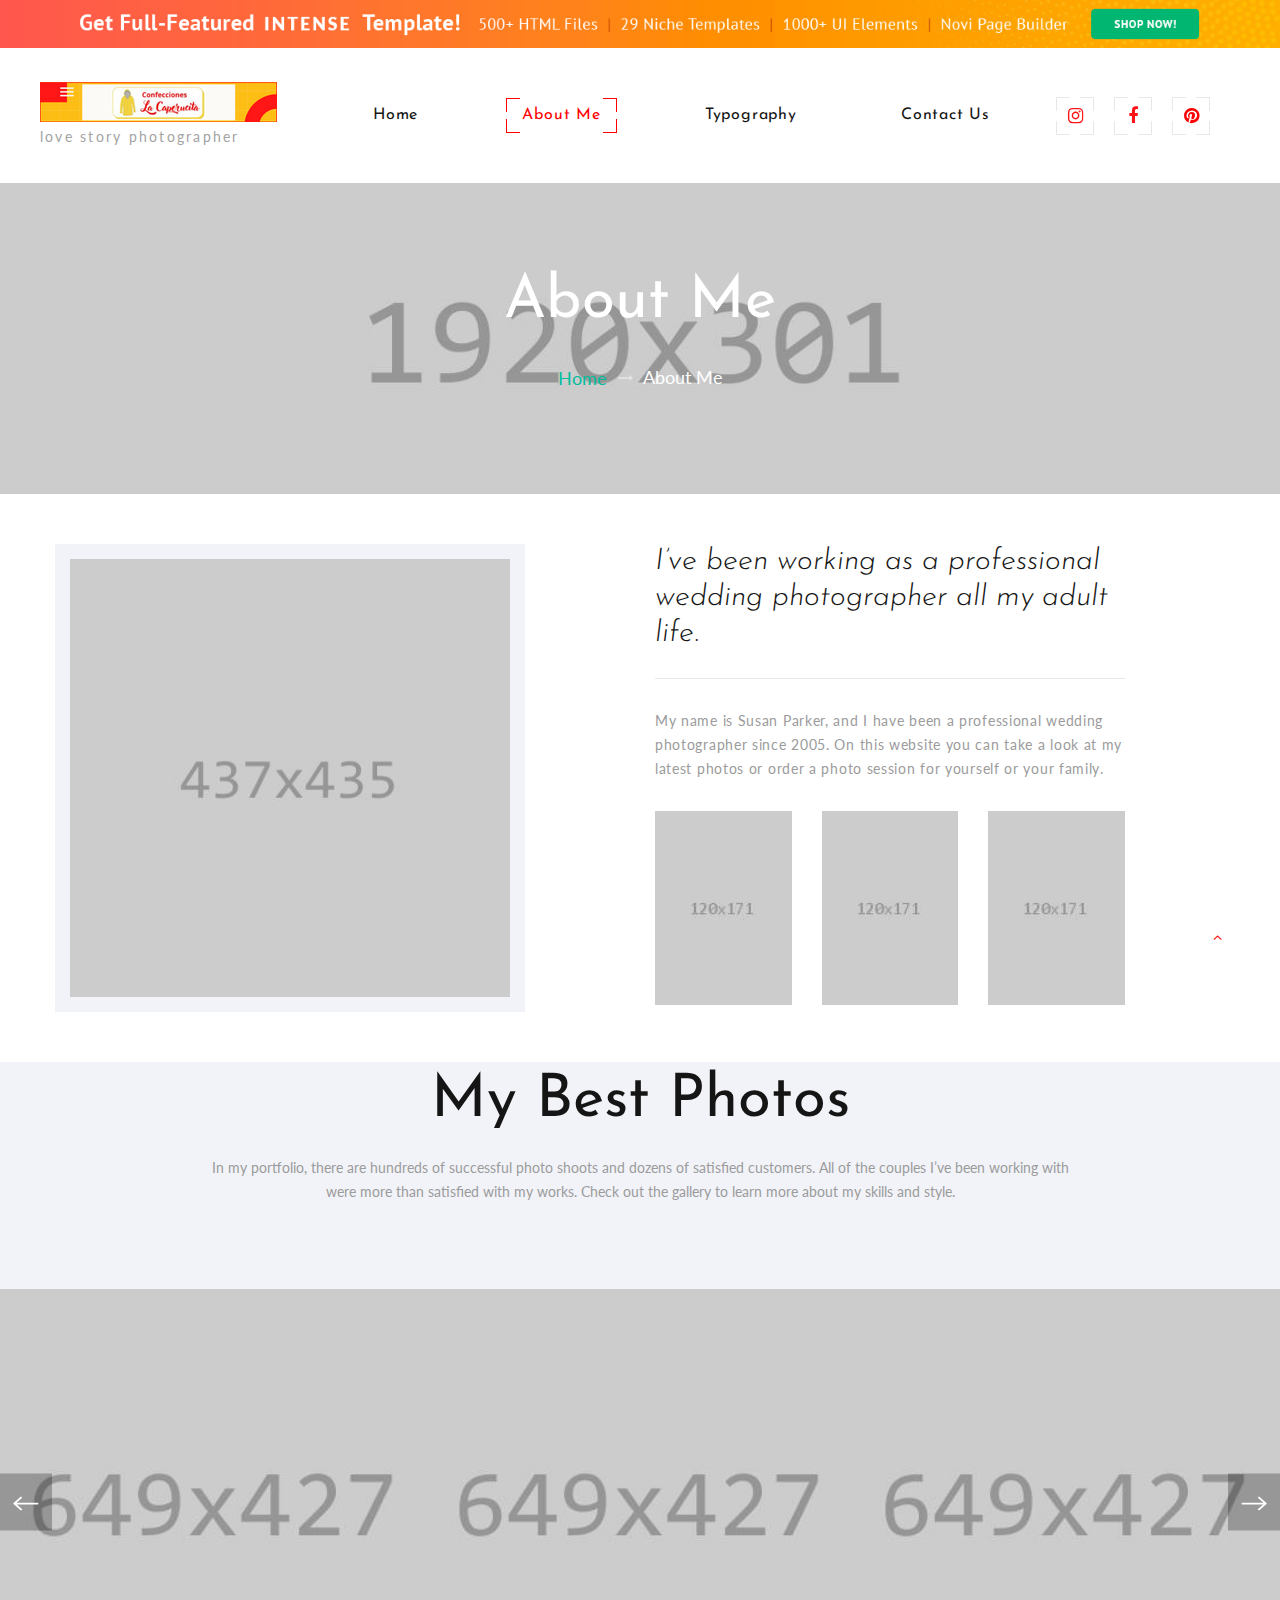
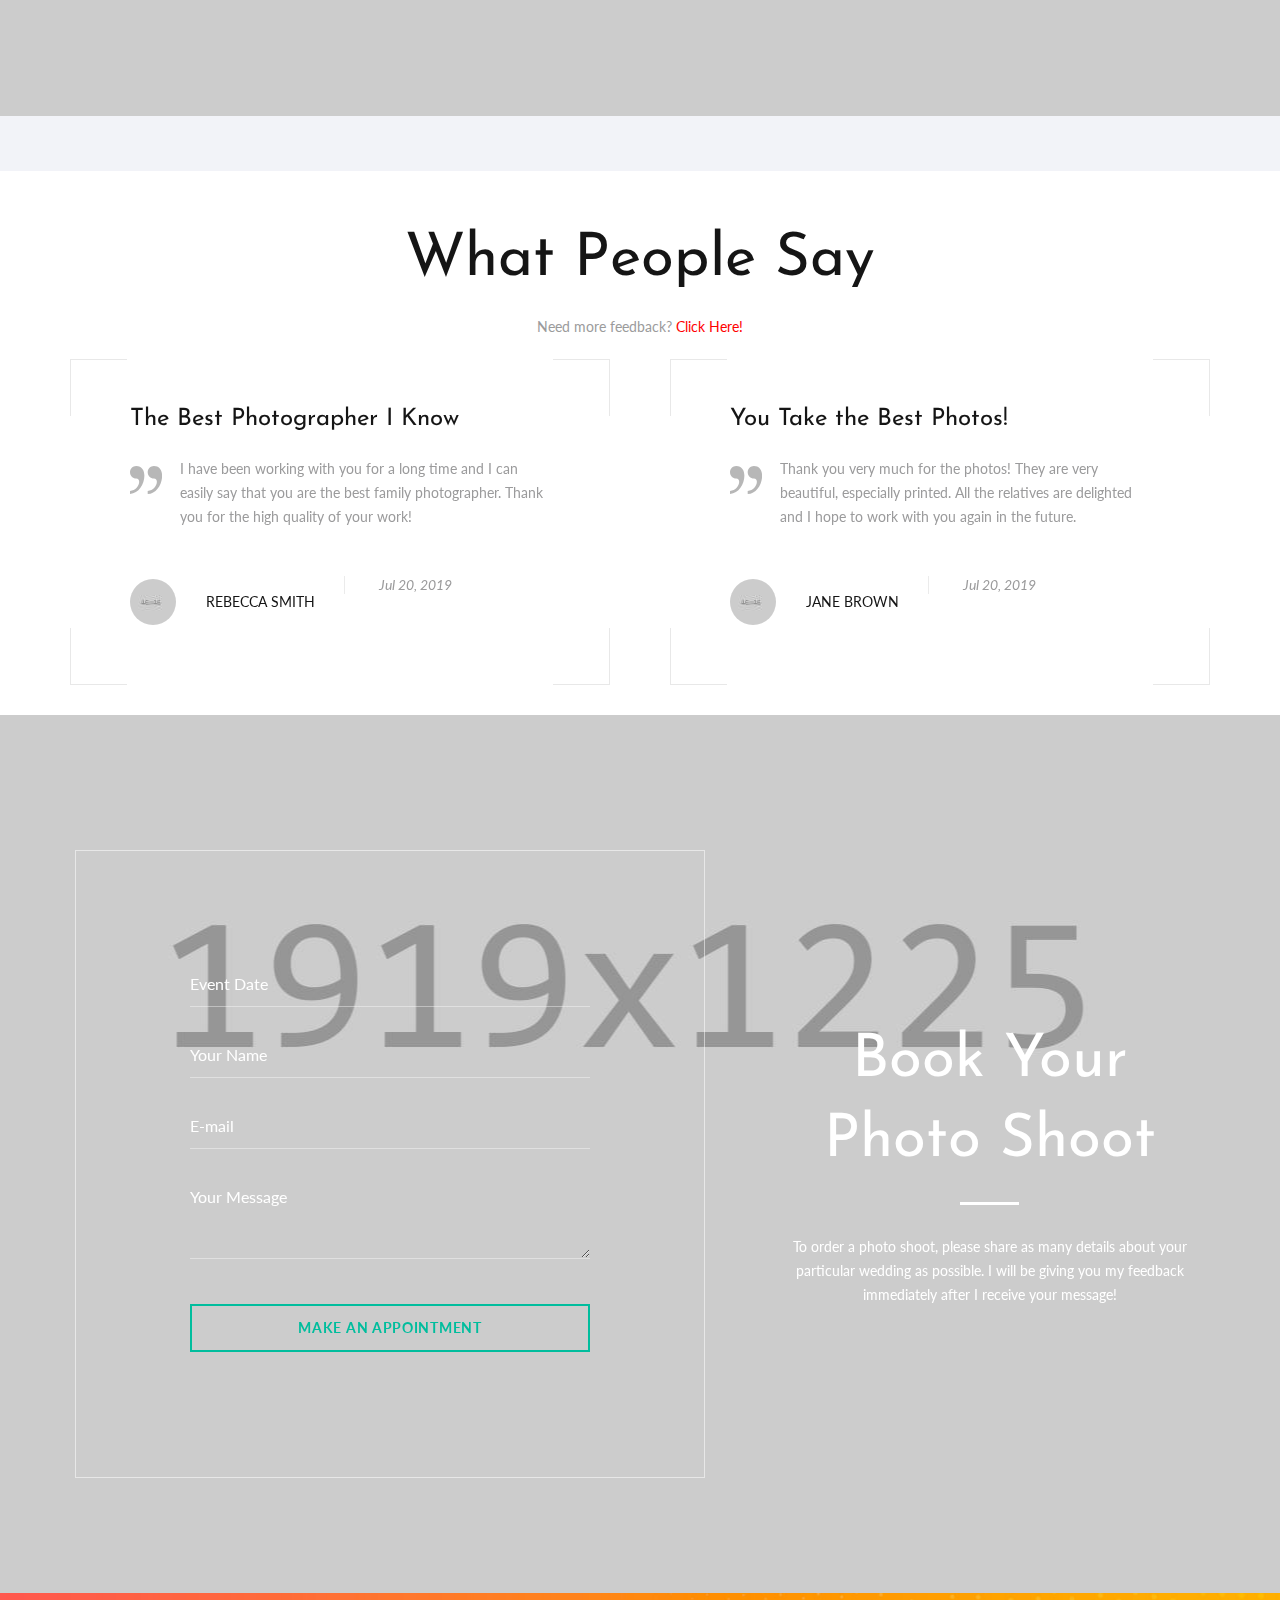
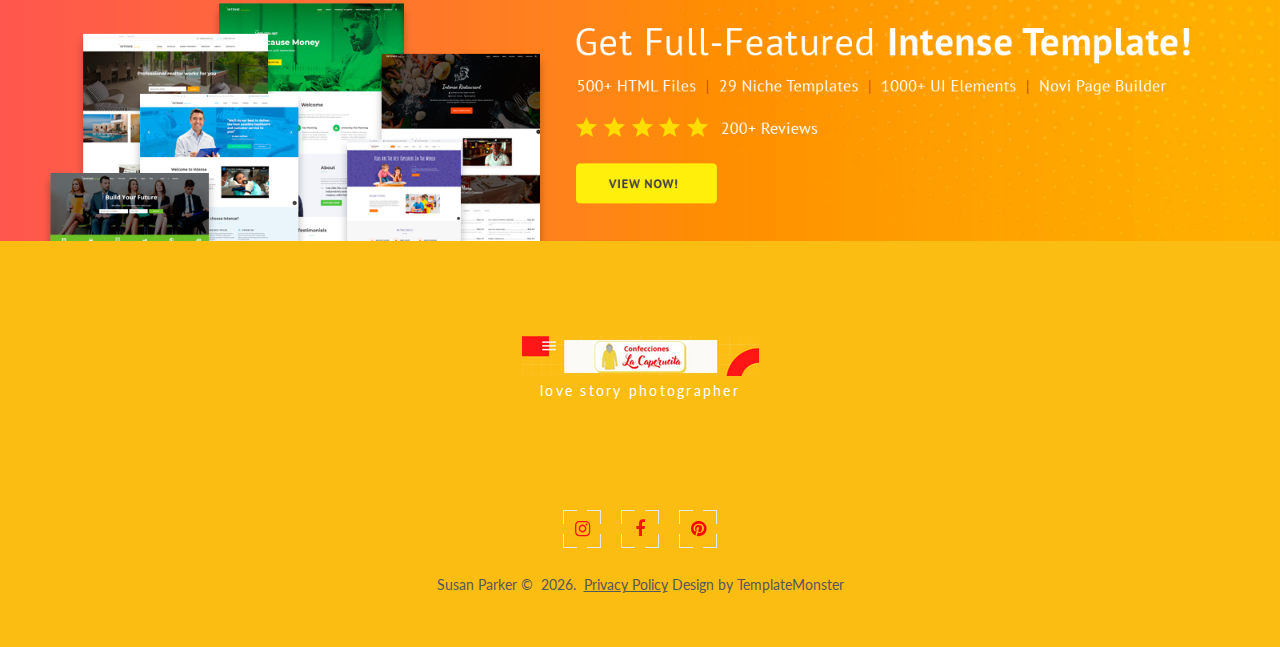
<file: about-me.html>
<!DOCTYPE html>
<html class="wide wow-animation" lang="en">
  <head>
    <!-- Site Title-->
    <title>About Me</title>
    <meta name="format-detection" content="telephone=no">
    <meta name="viewport" content="width=device-width, height=device-height, initial-scale=1.0">
    <meta http-equiv="X-UA-Compatible" content="IE=edge">
    <meta charset="utf-8">
    <link rel="icon" href="images/favicon.ico" type="image/x-icon">
    <!-- Stylesheets-->
    <link rel="stylesheet" type="text/css" href="//fonts.googleapis.com/css?family=Lato:300,400,700,400italic%7CJosefin+Sans:400,700,300italic">
    <link rel="stylesheet" href="css/bootstrap.css">
    <link rel="stylesheet" href="css/style.css">
    <style>.ie-panel{display: none;background: #212121;padding: 10px 0;box-shadow: 3px 3px 5px 0 rgba(0,0,0,.3);clear: both;text-align:center;position: relative;z-index: 1;} html.ie-10 .ie-panel, html.lt-ie-10 .ie-panel {display: block;}</style>
  </head>
  <body>
    <div class="ie-panel"><a href="http://windows.microsoft.com/en-US/internet-explorer/"><img src="images/ie8-panel/warning_bar_0000_us.jpg" height="42" width="820" alt="You are using an outdated browser. For a faster, safer browsing experience, upgrade for free today."></a></div>
    <!-- Page Loader-->
    <div id="page-loader">
      <div class="page-loader-body">
        <div class="cssload-spinner">
          <div class="cssload-cube cssload-cube0"></div>
          <div class="cssload-cube cssload-cube1"></div>
          <div class="cssload-cube cssload-cube2"></div>
          <div class="cssload-cube cssload-cube3"></div>
          <div class="cssload-cube cssload-cube4"></div>
          <div class="cssload-cube cssload-cube5"></div>
          <div class="cssload-cube cssload-cube6"> </div>
          <div class="cssload-cube cssload-cube7"></div>
          <div class="cssload-cube cssload-cube8"></div>
          <div class="cssload-cube cssload-cube9"></div>
          <div class="cssload-cube cssload-cube10"></div>
          <div class="cssload-cube cssload-cube11"></div>
          <div class="cssload-cube cssload-cube12"></div>
          <div class="cssload-cube cssload-cube13"></div>
          <div class="cssload-cube cssload-cube14"></div>
          <div class="cssload-cube cssload-cube15"></div>
        </div>
      </div>
    </div>
    <!-- Page-->
    <div class="page">
      <!-- Top Banner--><a class="section section-banner text-center veil reveal-lg-block" href="https://www.templatemonster.com/intense-multipurpose-html-template.html" style="background-image: url(images/banner/background-04-1920x60.jpg); background-image: -webkit-image-set( url(images/banner/background-04-1920x60.jpg) 1x, url(images/banner/background-04-3840x120.jpg) 2x )" target="_blank"><img src="images/banner/foreground-04-1600x60.png" srcset="images/banner/foreground-04-1600x60.png 1x, images/banner/foreground-04-3200x120.png 2x" alt="" width="1600" height="310"></a>
      <!-- Page Header-->
      <header class="section page-header">
        <!-- RD Navbar-->
        <div class="rd-navbar-wrap">
          <nav class="rd-navbar" data-layout="rd-navbar-fixed" data-sm-layout="rd-navbar-fixed" data-sm-device-layout="rd-navbar-fixed" data-md-layout="rd-navbar-static" data-md-device-layout="rd-navbar-fixed" data-lg-device-layout="rd-navbar-static" data-lg-layout="rd-navbar-static" data-stick-up-clone="false" data-md-stick-up-offset="5px" data-lg-stick-up-offset="5px" data-md-stick-up="true" data-lg-stick-up="true">
            <div class="rd-navbar-main-outer">
              <div class="rd-navbar-main">
                <!-- RD Navbar Panel-->
                <div class="rd-navbar-panel">
                  <button class="rd-navbar-toggle" data-rd-navbar-toggle=".rd-navbar-nav-wrap"><span></span></button>
                  <!-- RD Navbar Brand-->
                  <div class="rd-navbar-brand"><a class="brand" href="index.html">
                      <div class="brand__name"><img class="brand__logo-dark" src="images/logo-default-237x35.png" alt="" width="237" height="35"/><img class="brand__logo-light" src="images/logo-inverse-237x35.png" alt="" width="237" height="35"/>
                      </div><span class="brand__slogan">love story photographer</span></a></div>
                </div>
                <!-- RD Navbar Nav-->
                <div class="rd-navbar-nav-wrap">
                  <div class="rd-navbar-element">
                    <ul class="list-icons list-inline-sm">
                      <li><a class="icon icon-sm fa fa-instagram icon-style-camera" href="#"><span></span><span></span><span></span><span></span></a></li>
                      <li><a class="icon icon-sm fa fa-facebook icon-style-camera" href="#"><span></span><span></span><span></span><span></span></a></li>
                      <li><a class="icon icon-sm fa fa-pinterest icon-style-camera" href="#"><span></span><span></span><span></span><span></span></a></li>
                    </ul>
                  </div>
                  <!-- RD Navbar Nav-->
                  <ul class="rd-navbar-nav">
                    <li><a href="index.html">Home<span></span><span></span><span></span><span></span></a>
                    </li>
                    <li class="active"><a href="about-me.html">About Me<span></span><span></span><span></span><span></span></a>
                    </li>
                    <li><a href="typography.html">Typography<span></span><span></span><span></span><span></span></a>
                    </li>
                    <li><a href="contact-us.html">Contact Us<span></span><span></span><span></span><span></span></a>
                    </li>
                  </ul>
                </div>
              </div>
            </div>
          </nav>
        </div>
      </header>

      <!-- Breadcrumbs-->
      <section class="breadcrumbs-custom bg-image" style="background-image: url(images/breadcrumbs-image.jpg);">
        <div class="shell">
          <h1 class="breadcrumbs-custom__title">About Me</h1>
          <ul class="breadcrumbs-custom__path">
            <li><a href="index.html">Home</a></li>
            <li class="active">About Me</li>
          </ul>
        </div>
      </section>

      <!-- About Me-->
      <section class="section section-md bg-white">
        <div class="shell">
          <div class="range range-50 range-sm-center range-md-left">
            <div class="cell-sm-6 cell-md-5">
              <div class="thumb-bordered"><img src="images/about-1-437x435.jpg" alt="" width="437" height="435"/>
              </div>
            </div>
            <div class="cell-sm-6 cell-md-7">
              <div class="box-width-3 box-centered">
                <article class="quote-big">
                  <p class="q">I’ve been working as a professional wedding photographer all my adult life.</p>
                </article>
                <div class="divider"></div>
                <p class="text-spacing-05">My name is Susan Parker, and I have been a professional wedding photographer since 2005. On this website you can take a look at my latest photos or order a photo session for yourself or your family.</p>
                <div class="group-3-columns" data-lightgallery="group">
                  <div class="column-item"><a class="thumb-light" href="images/certificate-1-847x1200.jpg" data-lightgallery="item"><img src="images/certificate-1-120x171.jpg" alt="" width="120" height="171"/>
                      <div class="thumb-light__overlay"></div></a></div>
                  <div class="column-item"><a class="thumb-light" href="images/certificate-1-847x1200.jpg" data-lightgallery="item"><img src="images/certificate-1-120x171.jpg" alt="" width="120" height="171"/>
                      <div class="thumb-light__overlay"></div></a></div>
                  <div class="column-item"><a class="thumb-light" href="images/certificate-1-847x1200.jpg" data-lightgallery="item"><img src="images/certificate-1-120x171.jpg" alt="" width="120" height="171"/>
                      <div class="thumb-light__overlay"></div></a></div>
                </div>
              </div>
            </div>
          </div>
        </div>
      </section>

      <!-- My Best Photos-->
      <section class="section section-sm bg-gray-lighter text-center"> 
        <div class="shell">
          <div class="range range-50 range-sm-center">
            <div class="cell-md-10 cell-lg-9">
              <h1>My Best Photos</h1>
              <p>In my portfolio, there are hundreds of successful photo shoots and dozens of satisfied customers. All of the couples I’ve been working with were more than satisfied with my works. Check out the gallery to learn more about my skills and style.</p>
            </div>
          </div>
        </div>
        <!-- Owl Carousel-->
        <div class="owl-carousel-wrap owl-carousel_style-2">
          <div class="owl-carousel" data-items="1" data-lg-items="3" data-autoplay="true" data-xl-items="3" data-dots="false" data-nav="false" data-stage-padding="0" data-xs-stage-padding="90" data-sm-stage-padding="140" data-md-stage-padding="260" data-lg-stage-padding="1" data-loop="true" data-margin="0" data-mouse-drag="false" data-nav-custom="#owl-carousel-nav" data-center-mode="true" data-speed="500" data-lightgallery="group"><a class="thumb-ruby thumb-mixed_large" href="images/group-image-1-1200x800-original.jpg" data-lightgallery="item"><img class="thumb-ruby__image" src="images/about-2-649x427.jpg" alt="" width="649" height="427"/>
              <div class="thumb-ruby__caption"> 
                <p class="thumb-ruby__title heading-3">Image #1</p>
                <p class="thumb-ruby__text">If you are looking for high quality wedding photography, I will be glad to help you.</p>
              </div></a><a class="thumb-ruby thumb-mixed_large" href="images/group-image-2-1200x800-original.jpg" data-lightgallery="item"><img class="thumb-ruby__image" src="images/about-3-649x427.jpg" alt="" width="649" height="427"/>
              <div class="thumb-ruby__caption"> 
                <p class="thumb-ruby__title heading-3">Image #2</p>
                <p class="thumb-ruby__text">If you are looking for high quality wedding photography, I will be glad to help you.</p>
              </div></a><a class="thumb-ruby thumb-mixed_large" href="images/group-image-3-1200x800-original.jpg" data-lightgallery="item"><img class="thumb-ruby__image" src="images/about-4-649x427.jpg" alt="" width="649" height="427"/>
              <div class="thumb-ruby__caption"> 
                <p class="thumb-ruby__title heading-3">Image #3</p>
                <p class="thumb-ruby__text">If you are looking for high quality wedding photography, I will be glad to help you.</p>
              </div></a>
          </div>
          <div class="owl-outer-navigation" id="owl-carousel-nav">
            <button class="owl-arrow owl-arrow-prev">
              <svg x="0px" y="0px" viewbox="0 0 28.5 16" width="26" height="14">
                <line x1="27.5" y1="8" x2="1" y2="8" fill="none" stroke-width="2" stroke-linecap="round" stroke-linejoin="round" stroke-miterlimit="10"></line>
                <polyline fill="none" stroke-width="2" stroke-linecap="round" stroke-linejoin="round" stroke-miterlimit="10" points="8.8,15 1,8 8.8,1"></polyline>
              </svg>
            </button>
            <button class="owl-arrow owl-arrow-next">
              <svg x="0px" y="0px" viewbox="0 0 28.5 16" width="26" height="14">
                <line fill="none" stroke-width="2" stroke-linecap="round" stroke-linejoin="round" stroke-miterlimit="10" x1="1" y1="8" x2="27.5" y2="8"></line>
                <polyline fill="none" stroke-width="2" stroke-linecap="round" stroke-linejoin="round" stroke-miterlimit="10" points="19.7,15 27.5,8 19.7,1"></polyline>
              </svg>
            </button>
          </div>
        </div>
      </section>

      <!-- What People Say-->
      <section class="section section-md bg-white text-center">
        <div class="shell">
          <h1>What People Say</h1>
          <p><span>Need more feedback? </span><a href="#">Click Here!</a></p>
          <div class="range range-50 range-sm-center">
            <div class="cell-sm-9 cell-md-6">
                    <!-- Quote boxed-->
                    <article class="quote-boxed"><span></span><span></span><span></span><span></span>
                      <p class="quote-boxed__title">The Best Photographer I Know</p>
                      <div class="quote-boxed__text">
                        <svg class="quote-boxed__shape" version="1.1" x="0px" y="0px" viewbox="0 0 32.2 28" width="32.2" height="28">
                          <path d="M6.2,0C2.8,0,0,2.8,0,6.3s2.8,6.3,6.2,6.3c6.2,0,2.1,12.3-6.2,12.3v3C14.7,27.9,20.4,0,6.2,0L6.2,0z M23.9,0       c-3.4,0-6.2,2.8-6.2,6.3s2.8,6.3,6.2,6.3c6.2,0,2.1,12.3-6.2,12.3v3C32.4,27.9,38.2,0,23.9,0L23.9,0z M23.9,0"></path>
                        </svg>
                        <p>I have been working with you for a long time and I can easily say that you are the best family photographer. Thank you for the high quality of your work!</p>
                      </div>
                      <ul class="quote-boxed__meta">
                        <li>
                          <div class="unit unit-horizontal unit-middle">
                            <div class="unit__left"><img class="quote-boxed__avatar" src="images/user-1-46x46.jpg" alt="" width="46" height="46"/>
                            </div>
                            <div class="unit__body">
                              <cite class="quote-boxed__cite">Rebecca Smith</cite>
                            </div>
                          </div>
                        </li>
                        <li>
                          <time class="quote-boxed__time" datetime="2019">Jul 20, 2019</time>
                        </li>
                      </ul>
                    </article>
            </div>
            <div class="cell-sm-9 cell-md-6">
                    <!-- Quote boxed-->
                    <article class="quote-boxed"><span></span><span></span><span></span><span></span>
                      <p class="quote-boxed__title">You Take the Best Photos!</p>
                      <div class="quote-boxed__text">
                        <svg class="quote-boxed__shape" version="1.1" x="0px" y="0px" viewbox="0 0 32.2 28" width="32.2" height="28">
                          <path d="M6.2,0C2.8,0,0,2.8,0,6.3s2.8,6.3,6.2,6.3c6.2,0,2.1,12.3-6.2,12.3v3C14.7,27.9,20.4,0,6.2,0L6.2,0z M23.9,0       c-3.4,0-6.2,2.8-6.2,6.3s2.8,6.3,6.2,6.3c6.2,0,2.1,12.3-6.2,12.3v3C32.4,27.9,38.2,0,23.9,0L23.9,0z M23.9,0"></path>
                        </svg>
                        <p>Thank you very much for the photos! They are very beautiful, especially printed. All the relatives are delighted and I hope to work with you again in the future.</p>
                      </div>
                      <ul class="quote-boxed__meta">
                        <li>
                          <div class="unit unit-horizontal unit-middle">
                            <div class="unit__left"><img class="quote-boxed__avatar" src="images/user-2-46x46.jpg" alt="" width="46" height="46"/>
                            </div>
                            <div class="unit__body">
                              <cite class="quote-boxed__cite">Jane Brown</cite>
                            </div>
                          </div>
                        </li>
                        <li>
                          <time class="quote-boxed__time" datetime="2019">Jul 20, 2019</time>
                        </li>
                      </ul>
                    </article>
            </div>
          </div>
        </div>
      </section>

            <section class="section parallax-container bg-image-dark" data-parallax-img="images/bg-image-6-1920x1225.jpg">
              <div class="parallax-content">
                <section class="section-lg text-center">
                  <div class="shell">
                    <div class="range range-50 range-sm-center range-md-reverse range-md-middle">
                      <div class="cell-md-6 cell-lg-5">
                        <div class="box-width-4 box-centered">
                          <p class="heading-1">Book Your <br> Photo Shoot </p>
                          <div class="divider-small"></div>
                          <p>To order a photo shoot, please share as many details about your particular wedding as possible. I will be giving you my feedback immediately after I receive your message!</p>
                        </div>
                      </div>
                      <div class="cell-sm-10 cell-md-6 cell-lg-7">
                        <article class="box-bordered">
                          <div class="box-bordered__main">
                            <!-- RD Mailform-->
                            <form class="rd-mailform" data-form-output="form-output-global" data-form-type="contact" method="post" action="bat/rd-mailform.php">
                              <div class="form-wrap">
                                <input class="form-input" id="contact-date" type="text" data-time-picker="date" name="date" data-constraints="@Required">
                                <label class="form-label" for="contact-date">Event Date</label>
                              </div>
                              <div class="form-wrap">
                                <input class="form-input" id="contact-name" type="text" name="name" data-constraints="@Required">
                                <label class="form-label" for="contact-name">Your Name</label>
                              </div>
                              <div class="form-wrap">
                                <input class="form-input" id="contact-email" type="email" name="email" data-constraints="@Email @Required">
                                <label class="form-label" for="contact-email">E-mail</label>
                              </div>
                              <div class="form-wrap">
                                <label class="form-label" for="contact-message">Your Message</label>
                                <textarea class="form-input" id="contact-message" name="message" data-constraints="@Required"></textarea>
                              </div>
                              <div class="form-wrap form-button offset-1">
                                <button class="button button-block button-primary-outline button-ujarak" type="submit">make an appointment</button>
                              </div>
                            </form>
                          </div>
                        </article>
                      </div>
                    </div>
                  </div>
                </section>
              </div>
            </section>


      <!-- Bottom Banner--><a class="section section-banner" href="https://www.templatemonster.com/intense-multipurpose-html-template.html" style="background-image: url(images/banner/background-03-1920x310.jpg); background-image: -webkit-image-set( url(images/banner/background-03-1920x310.jpg) 1x, url(images/banner/background-03-3840x620.jpg) 2x )" target="_blank"><img src="images/banner/foreground-03-1600x310.png" srcset="images/banner/foreground-03-1600x310.png 1x, images/banner/foreground-03-3200x620.png 2x" alt="" width="1600" height="310"></a>
      <!-- Page Footer -->
      <footer class="footer-centered section bg-gray-darker">
        <div class="shell">
          <div class="range range-sm-center">
            <div class="cell-sm-10 cell-md-8 cell-lg-6">
              <!-- Brand--><a class="brand" href="index.html">
                <div class="brand__name"><img src="images/logo-inverse-237x35.png" alt="" width="237" height="35"/>
                </div><span class="brand__slogan">love story photographer</span></a>
                    <!-- RD Mailform-->
                    <form class="rd-mailform form_inline" data-form-output="form-output-global" data-form-type="subscribe" method="post" action="bat/rd-mailform.php">
                      <div class="form__inner">
                        <div class="form-wrap">
                          <input class="form-input" id="subscribe-form-footer-email" type="email" name="email" data-constraints="@Email @Required">
                          <label class="form-label" for="subscribe-form-footer-email">Your E-mail...</label>
                        </div>
                        <div class="form-button">
                          <button class="button button-link" type="submit">Subscribe</button>
                        </div>
                      </div>
                    </form>
              <ul class="list-icons list-inline-sm">
                <li><a class="icon icon-sm fa fa-instagram icon-style-camera" href="#"><span></span><span></span><span></span><span></span></a></li>
                <li><a class="icon icon-sm fa fa-facebook icon-style-camera" href="#"><span></span><span></span><span></span><span></span></a></li>
                <li><a class="icon icon-sm fa fa-pinterest icon-style-camera" href="#"><span></span><span></span><span></span><span></span></a></li>
              </ul>
              <!-- Rights-->
              <p class="rights"><span>Susan Parker</span><span>&nbsp;&copy;&nbsp; </span><span class="copyright-year"></span>.&nbsp; <br class="veil-xs"><a class="link-underline" href="#">Privacy Policy</a><span> Design&nbsp;by&nbsp;<a href="https://www.templatemonster.com">TemplateMonster</a></span></p>
            </div>
          </div>
        </div>
      </footer>
    </div>
    <!-- Global Mailform Output-->
    <div class="snackbars" id="form-output-global"></div>
    <!-- Javascript-->
    <script src="js/core.min.js"></script>
    <script src="js/script.js"></script>
  </body>
</html>
</file>
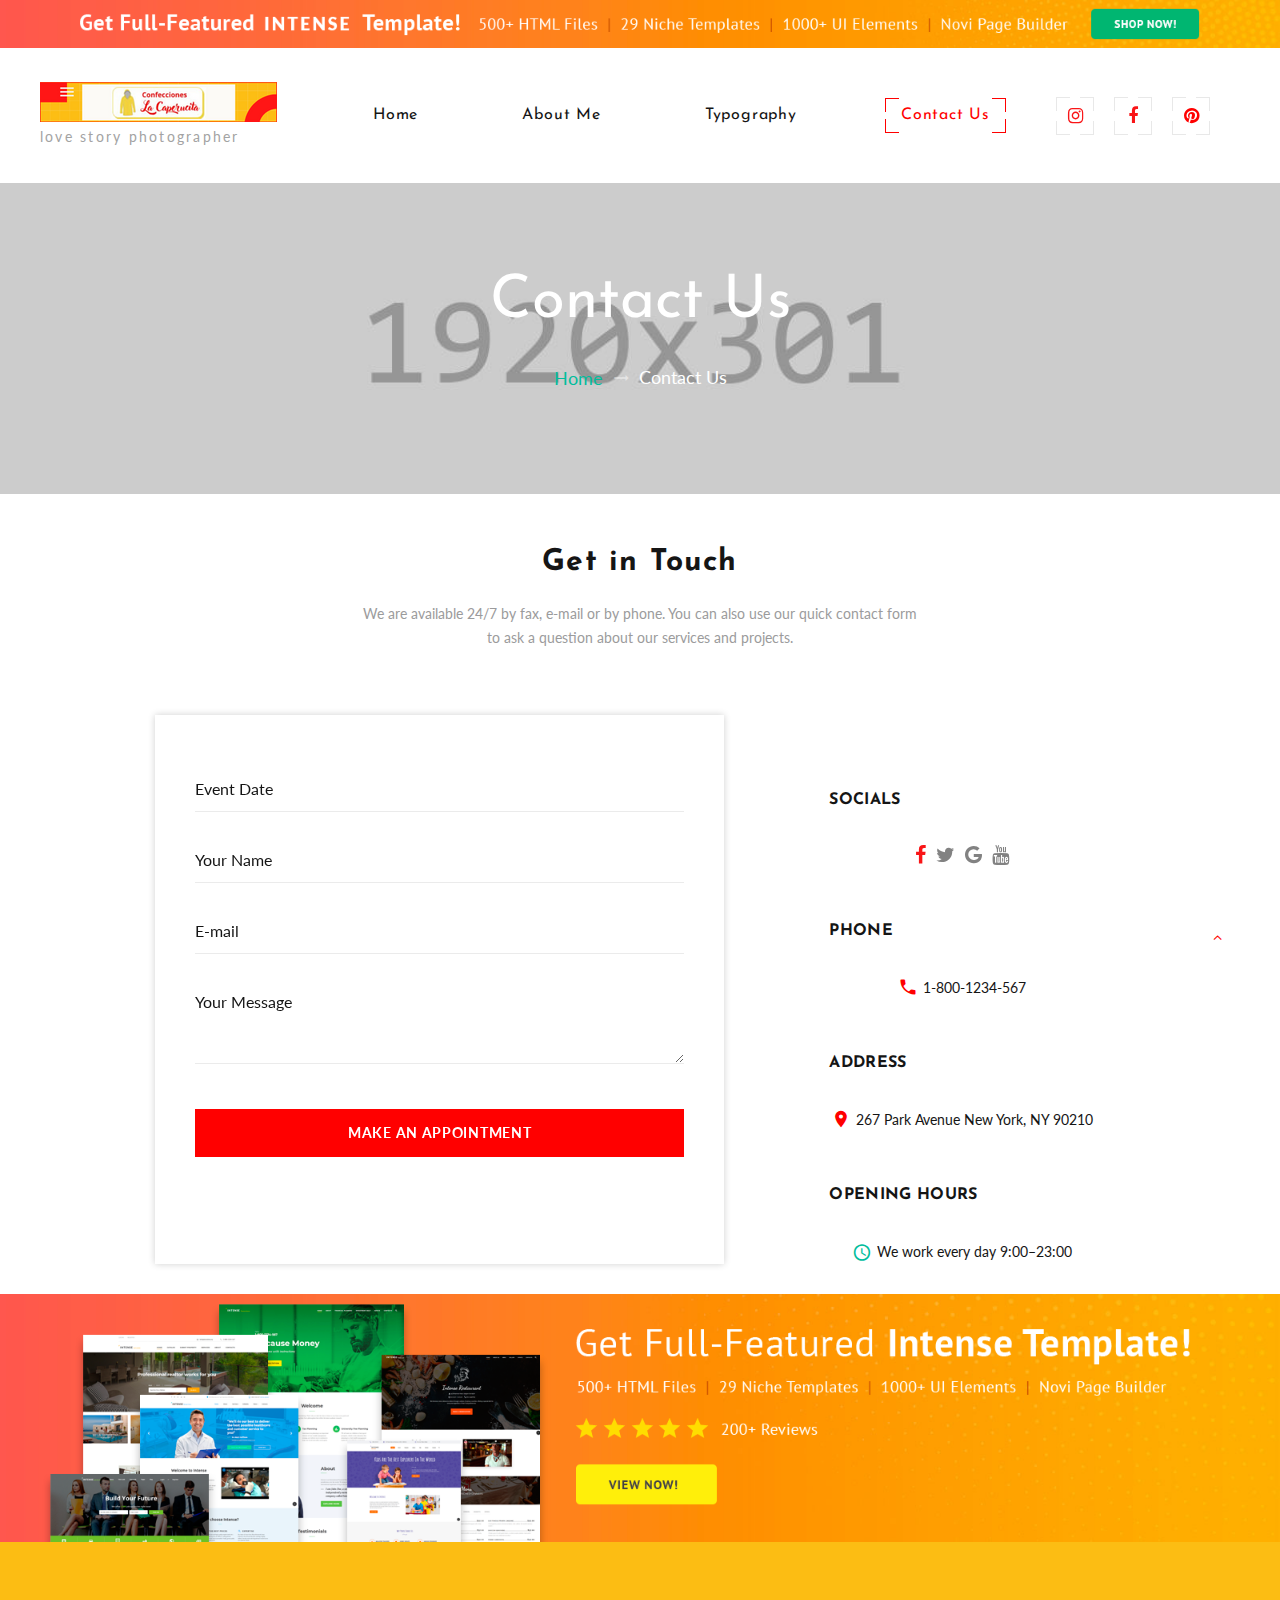
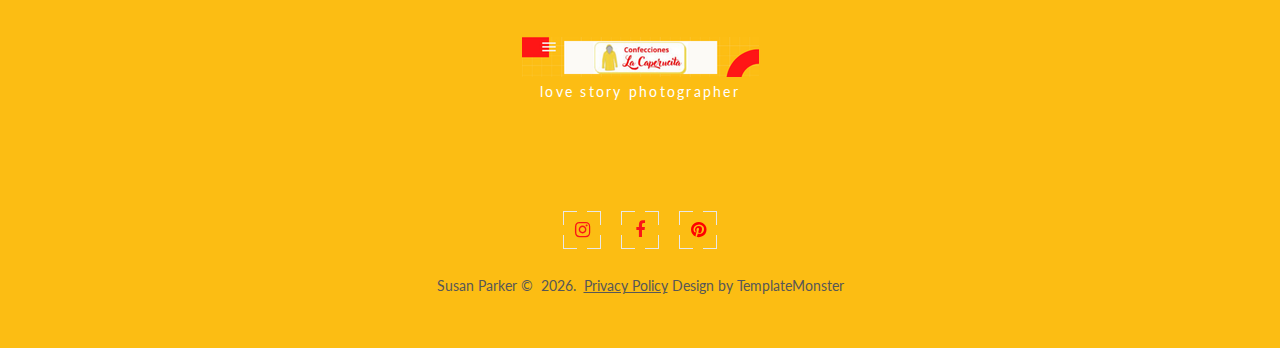
<file: contact-us.html>
<!DOCTYPE html>
<html class="wide wow-animation" lang="en">
  <head>
    <!-- Site Title-->
    <title>Contact Us</title>
    <meta name="format-detection" content="telephone=no">
    <meta name="viewport" content="width=device-width, height=device-height, initial-scale=1.0">
    <meta http-equiv="X-UA-Compatible" content="IE=edge">
    <meta charset="utf-8">
    <link rel="icon" href="images/favicon.ico" type="image/x-icon">
    <!-- Stylesheets-->
    <link rel="stylesheet" type="text/css" href="//fonts.googleapis.com/css?family=Lato:300,400,700,400italic%7CJosefin+Sans:400,700,300italic">
    <link rel="stylesheet" href="css/bootstrap.css">
    <link rel="stylesheet" href="css/style.css">
    <style>.ie-panel{display: none;background: #212121;padding: 10px 0;box-shadow: 3px 3px 5px 0 rgba(0,0,0,.3);clear: both;text-align:center;position: relative;z-index: 1;} html.ie-10 .ie-panel, html.lt-ie-10 .ie-panel {display: block;}</style>
  </head>
  <body>
    <div class="ie-panel"><a href="http://windows.microsoft.com/en-US/internet-explorer/"><img src="images/ie8-panel/warning_bar_0000_us.jpg" height="42" width="820" alt="You are using an outdated browser. For a faster, safer browsing experience, upgrade for free today."></a></div>
    <!-- Page Loader-->
    <div id="page-loader">
      <div class="page-loader-body">
        <div class="cssload-spinner">
          <div class="cssload-cube cssload-cube0"></div>
          <div class="cssload-cube cssload-cube1"></div>
          <div class="cssload-cube cssload-cube2"></div>
          <div class="cssload-cube cssload-cube3"></div>
          <div class="cssload-cube cssload-cube4"></div>
          <div class="cssload-cube cssload-cube5"></div>
          <div class="cssload-cube cssload-cube6"> </div>
          <div class="cssload-cube cssload-cube7"></div>
          <div class="cssload-cube cssload-cube8"></div>
          <div class="cssload-cube cssload-cube9"></div>
          <div class="cssload-cube cssload-cube10"></div>
          <div class="cssload-cube cssload-cube11"></div>
          <div class="cssload-cube cssload-cube12"></div>
          <div class="cssload-cube cssload-cube13"></div>
          <div class="cssload-cube cssload-cube14"></div>
          <div class="cssload-cube cssload-cube15"></div>
        </div>
      </div>
    </div>
    <!-- Page-->
    <div class="page">
      <!-- Top Banner--><a class="section section-banner text-center veil reveal-lg-block" href="https://www.templatemonster.com/intense-multipurpose-html-template.html" style="background-image: url(images/banner/background-04-1920x60.jpg); background-image: -webkit-image-set( url(images/banner/background-04-1920x60.jpg) 1x, url(images/banner/background-04-3840x120.jpg) 2x )" target="_blank"><img src="images/banner/foreground-04-1600x60.png" srcset="images/banner/foreground-04-1600x60.png 1x, images/banner/foreground-04-3200x120.png 2x" alt="" width="1600" height="310"></a>
      <!-- Page Header-->
      <header class="section page-header">
        <!-- RD Navbar-->
        <div class="rd-navbar-wrap">
          <nav class="rd-navbar" data-layout="rd-navbar-fixed" data-sm-layout="rd-navbar-fixed" data-sm-device-layout="rd-navbar-fixed" data-md-layout="rd-navbar-static" data-md-device-layout="rd-navbar-fixed" data-lg-device-layout="rd-navbar-static" data-lg-layout="rd-navbar-static" data-stick-up-clone="false" data-md-stick-up-offset="5px" data-lg-stick-up-offset="5px" data-md-stick-up="true" data-lg-stick-up="true">
            <div class="rd-navbar-main-outer">
              <div class="rd-navbar-main">
                <!-- RD Navbar Panel-->
                <div class="rd-navbar-panel">
                  <button class="rd-navbar-toggle" data-rd-navbar-toggle=".rd-navbar-nav-wrap"><span></span></button>
                  <!-- RD Navbar Brand-->
                  <div class="rd-navbar-brand"><a class="brand" href="index.html">
                      <div class="brand__name"><img class="brand__logo-dark" src="images/logo-default-237x35.png" alt="" width="237" height="35"/><img class="brand__logo-light" src="images/logo-inverse-237x35.png" alt="" width="237" height="35"/>
                      </div><span class="brand__slogan">love story photographer</span></a></div>
                </div>
                <!-- RD Navbar Nav-->
                <div class="rd-navbar-nav-wrap">
                  <div class="rd-navbar-element">
                    <ul class="list-icons list-inline-sm">
                      <li><a class="icon icon-sm fa fa-instagram icon-style-camera" href="#"><span></span><span></span><span></span><span></span></a></li>
                      <li><a class="icon icon-sm fa fa-facebook icon-style-camera" href="#"><span></span><span></span><span></span><span></span></a></li>
                      <li><a class="icon icon-sm fa fa-pinterest icon-style-camera" href="#"><span></span><span></span><span></span><span></span></a></li>
                    </ul>
                  </div>
                  <!-- RD Navbar Nav-->
                  <ul class="rd-navbar-nav">
                    <li><a href="index.html">Home<span></span><span></span><span></span><span></span></a>
                    </li>
                    <li><a href="about-me.html">About Me<span></span><span></span><span></span><span></span></a>
                    </li>
                    <li><a href="typography.html">Typography<span></span><span></span><span></span><span></span></a>
                    </li>
                    <li class="active"><a href="contact-us.html">Contact Us<span></span><span></span><span></span><span></span></a>
                    </li>
                  </ul>
                </div>
              </div>
            </div>
          </nav>
        </div>
      </header>

      <!-- Breadcrumbs-->
      <section class="breadcrumbs-custom bg-image" style="background-image: url(images/breadcrumbs-image.jpg);">
        <div class="shell">
          <h1 class="breadcrumbs-custom__title">Contact Us</h1>
          <ul class="breadcrumbs-custom__path">
            <li><a href="index.html">Home</a></li>
            <li class="active">Contact Us</li>
          </ul>
        </div>
      </section>

      <!-- Get in Touch-->
      <section class="section section-md bg-white text-center">
        <div class="shell">
          <div class="range range-md-center">
            <div class="cell-md-11 cell-lg-10">
              <h2 class="text-bold">Get in Touch</h2>
              <p><span class="box-width-2">We are available 24/7 by fax, e-mail or by phone. You can also use our quick contact form to ask a question about our services and projects.</span></p>
              <div class="layout-columns"> 
                <div class="layout-columns__main">
                  <div class="layout-columns__main-inner">
                    <!-- RD Mailform-->
                    <form class="rd-mailform" data-form-output="form-output-global" data-form-type="contact" method="post" action="bat/rd-mailform.php">
                      <div class="form-wrap">
                        <input class="form-input" id="contact-date" type="text" data-time-picker="date" name="date" data-constraints="@Required">
                        <label class="form-label" for="contact-date">Event Date</label>
                      </div>
                      <div class="form-wrap">
                        <input class="form-input" id="contact-name" type="text" name="name" data-constraints="@Required">
                        <label class="form-label" for="contact-name">Your Name</label>
                      </div>
                      <div class="form-wrap">
                        <input class="form-input" id="contact-email" type="email" name="email" data-constraints="@Email @Required">
                        <label class="form-label" for="contact-email">E-mail</label>
                      </div>
                      <div class="form-wrap">
                        <label class="form-label" for="contact-message">Your Message</label>
                        <textarea class="form-input" id="contact-message" name="message" data-constraints="@Required"></textarea>
                      </div>
                      <div class="form-wrap form-button offset-1">
                        <button class="button button-block button-primary-outline button-ujarak" type="submit">make an appointment</button>
                      </div>
                    </form>
                  </div>
                </div>
                <div class="layout-columns__aside">
                  <div class="layout-columns__aside-item">
                    <p class="heading-5">Socials</p>
                    <div class="divider-modern"></div>
                    <ul class="list-inline-xs">
                      <li><a class="icon icon-md icon-gray-7 fa fa-facebook" href="#"></a></li>
                      <li><a class="icon icon-md icon-gray-7 fa fa-twitter" href="#"></a></li>
                      <li><a class="icon icon-md icon-gray-7 fa fa-google" href="#"></a></li>
                      <li><a class="icon icon-md icon-gray-7 fa fa-youtube" href="#"></a></li>
                    </ul>
                  </div>
                  <div class="layout-columns__aside-item">
                    <p class="heading-5">Phone</p>
                    <div class="divider-modern"></div>
                    <div class="unit unit-horizontal unit-spacing-xxs">
                      <div class="unit__left"><span class="icon icon-md icon-primary material-icons-local_phone"></span></div>
                      <div class="unit__body"><a href="tel:#">1-800-1234-567</a></div>
                    </div>
                  </div>
                  <div class="layout-columns__aside-item">
                    <p class="heading-5">Address</p>
                    <div class="divider-modern"></div>
                    <div class="unit unit-horizontal unit-spacing-xxs">
                      <div class="unit__left"><span class="icon icon-md icon-primary material-icons-location_on"></span></div>
                      <div class="unit__body"><a href="#">267 Park Avenue New York, NY 90210</a></div>
                    </div>
                  </div>
                  <div class="layout-columns__aside-item">
                    <p class="heading-5">opening hours</p>
                    <div class="divider-modern"></div>
                    <div class="unit unit-horizontal unit-spacing-xxs">
                      <div class="unit__left"><span class="icon icon-md icon-primary mdi mdi-clock"></span></div>
                      <div class="unit__body"><span>We work every day 9:00–23:00</span></div>
                    </div>
                  </div>
                </div>
              </div>
            </div>
          </div>
        </div>
      </section>

      <!-- Bottom Banner--><a class="section section-banner" href="https://www.templatemonster.com/intense-multipurpose-html-template.html" style="background-image: url(images/banner/background-03-1920x310.jpg); background-image: -webkit-image-set( url(images/banner/background-03-1920x310.jpg) 1x, url(images/banner/background-03-3840x620.jpg) 2x )" target="_blank"><img src="images/banner/foreground-03-1600x310.png" srcset="images/banner/foreground-03-1600x310.png 1x, images/banner/foreground-03-3200x620.png 2x" alt="" width="1600" height="310"></a>
      <!-- Page Footer-->
      <footer class="footer-centered section bg-gray-darker">
        <div class="shell">
          <div class="range range-sm-center">
            <div class="cell-sm-10 cell-md-8 cell-lg-6">
              <!-- Brand--><a class="brand" href="index.html">
                <div class="brand__name"><img src="images/logo-inverse-237x35.png" alt="" width="237" height="35"/>
                </div><span class="brand__slogan">love story photographer</span></a>
                    <!-- RD Mailform-->
                    <form class="rd-mailform form_inline" data-form-output="form-output-global" data-form-type="subscribe" method="post" action="bat/rd-mailform.php">
                      <div class="form__inner">
                        <div class="form-wrap">
                          <input class="form-input" id="subscribe-form-footer-email" type="email" name="email" data-constraints="@Email @Required">
                          <label class="form-label" for="subscribe-form-footer-email">Your E-mail...</label>
                        </div>
                        <div class="form-button">
                          <button class="button button-link" type="submit">Subscribe</button>
                        </div>
                      </div>
                    </form>
              <ul class="list-icons list-inline-sm">
                <li><a class="icon icon-sm fa fa-instagram icon-style-camera" href="#"><span></span><span></span><span></span><span></span></a></li>
                <li><a class="icon icon-sm fa fa-facebook icon-style-camera" href="#"><span></span><span></span><span></span><span></span></a></li>
                <li><a class="icon icon-sm fa fa-pinterest icon-style-camera" href="#"><span></span><span></span><span></span><span></span></a></li>
              </ul>
              <!-- Rights-->
              <p class="rights"><span>Susan Parker</span><span>&nbsp;&copy;&nbsp; </span><span class="copyright-year"></span>.&nbsp; <br class="veil-xs"><a class="link-underline" href="#">Privacy Policy</a><span> Design&nbsp;by&nbsp;<a href="https://www.templatemonster.com">TemplateMonster</a></span></p>
            </div>
          </div>
        </div>
      </footer>
    </div>
    <!-- Global Mailform Output-->
    <div class="snackbars" id="form-output-global"></div>
    <!-- Javascript-->
    <script src="js/core.min.js"></script>
    <script src="js/script.js"></script>
  </body>
</html>
</file>
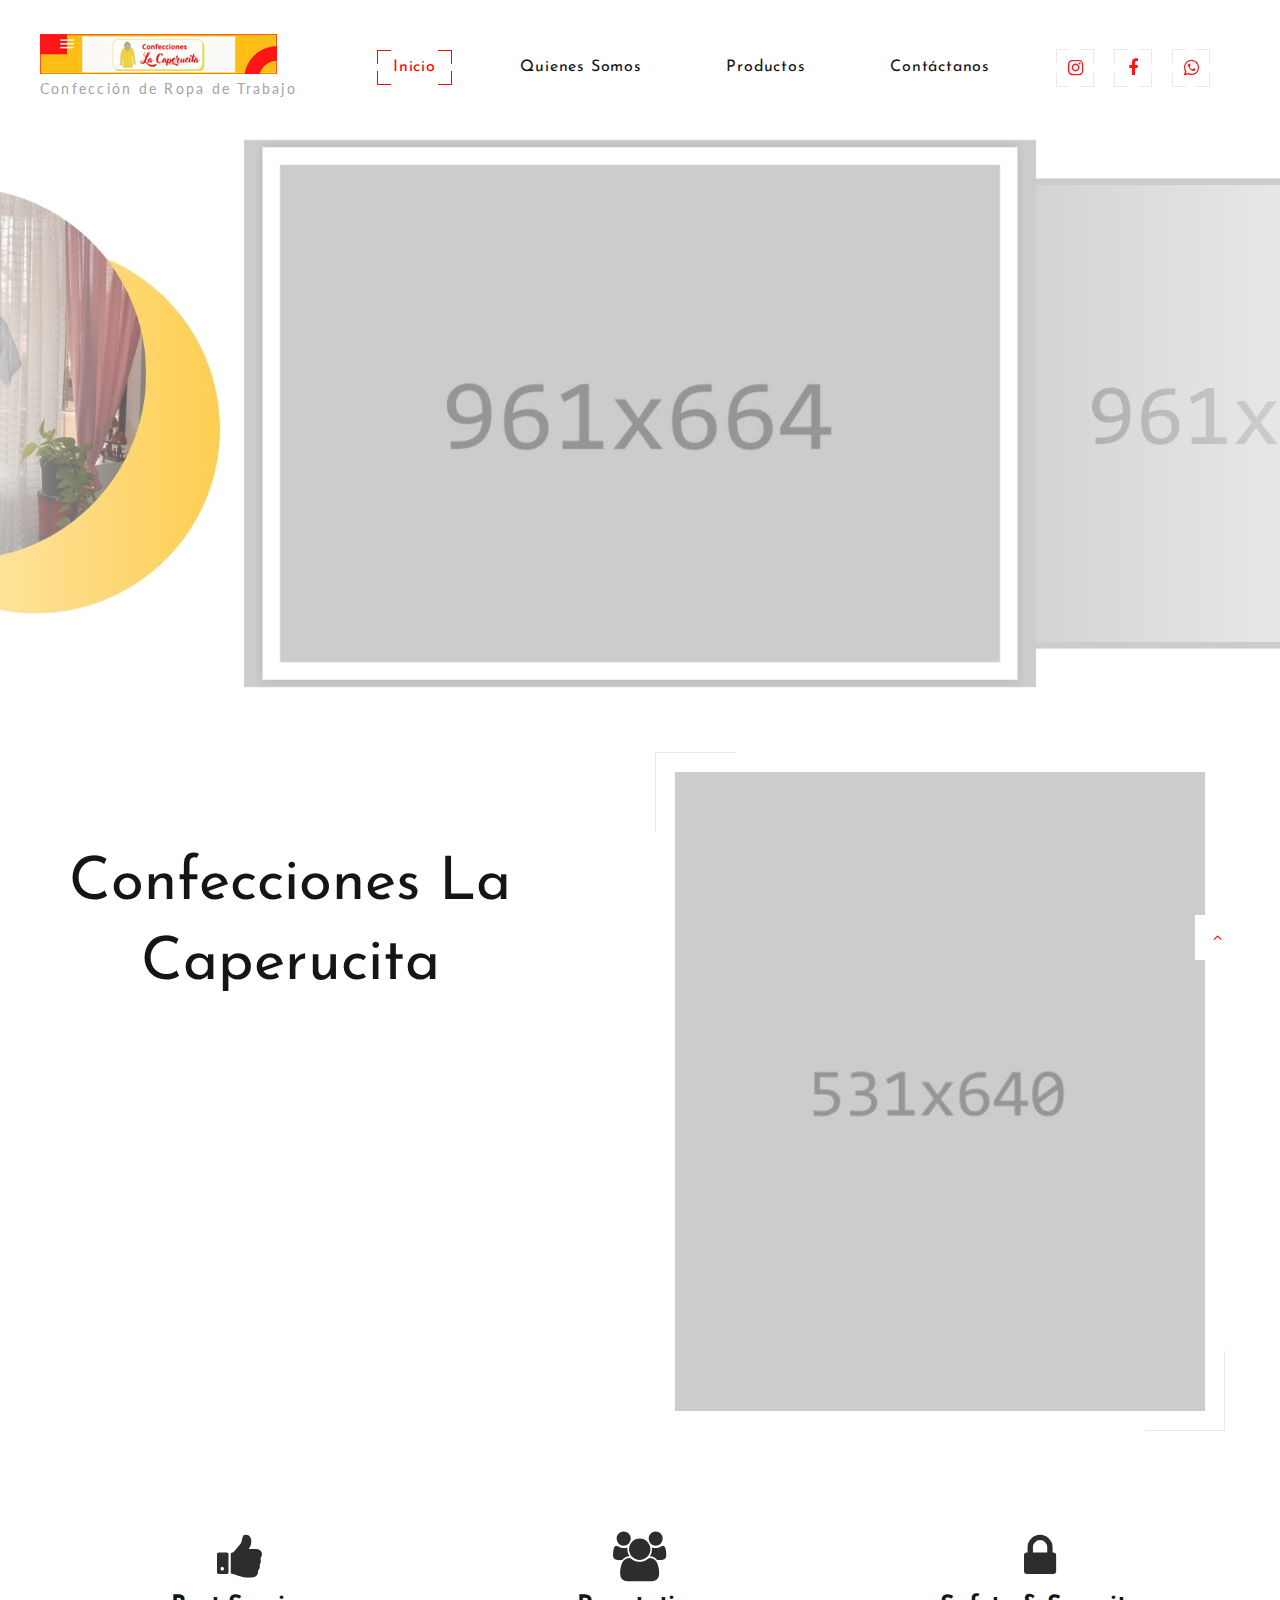
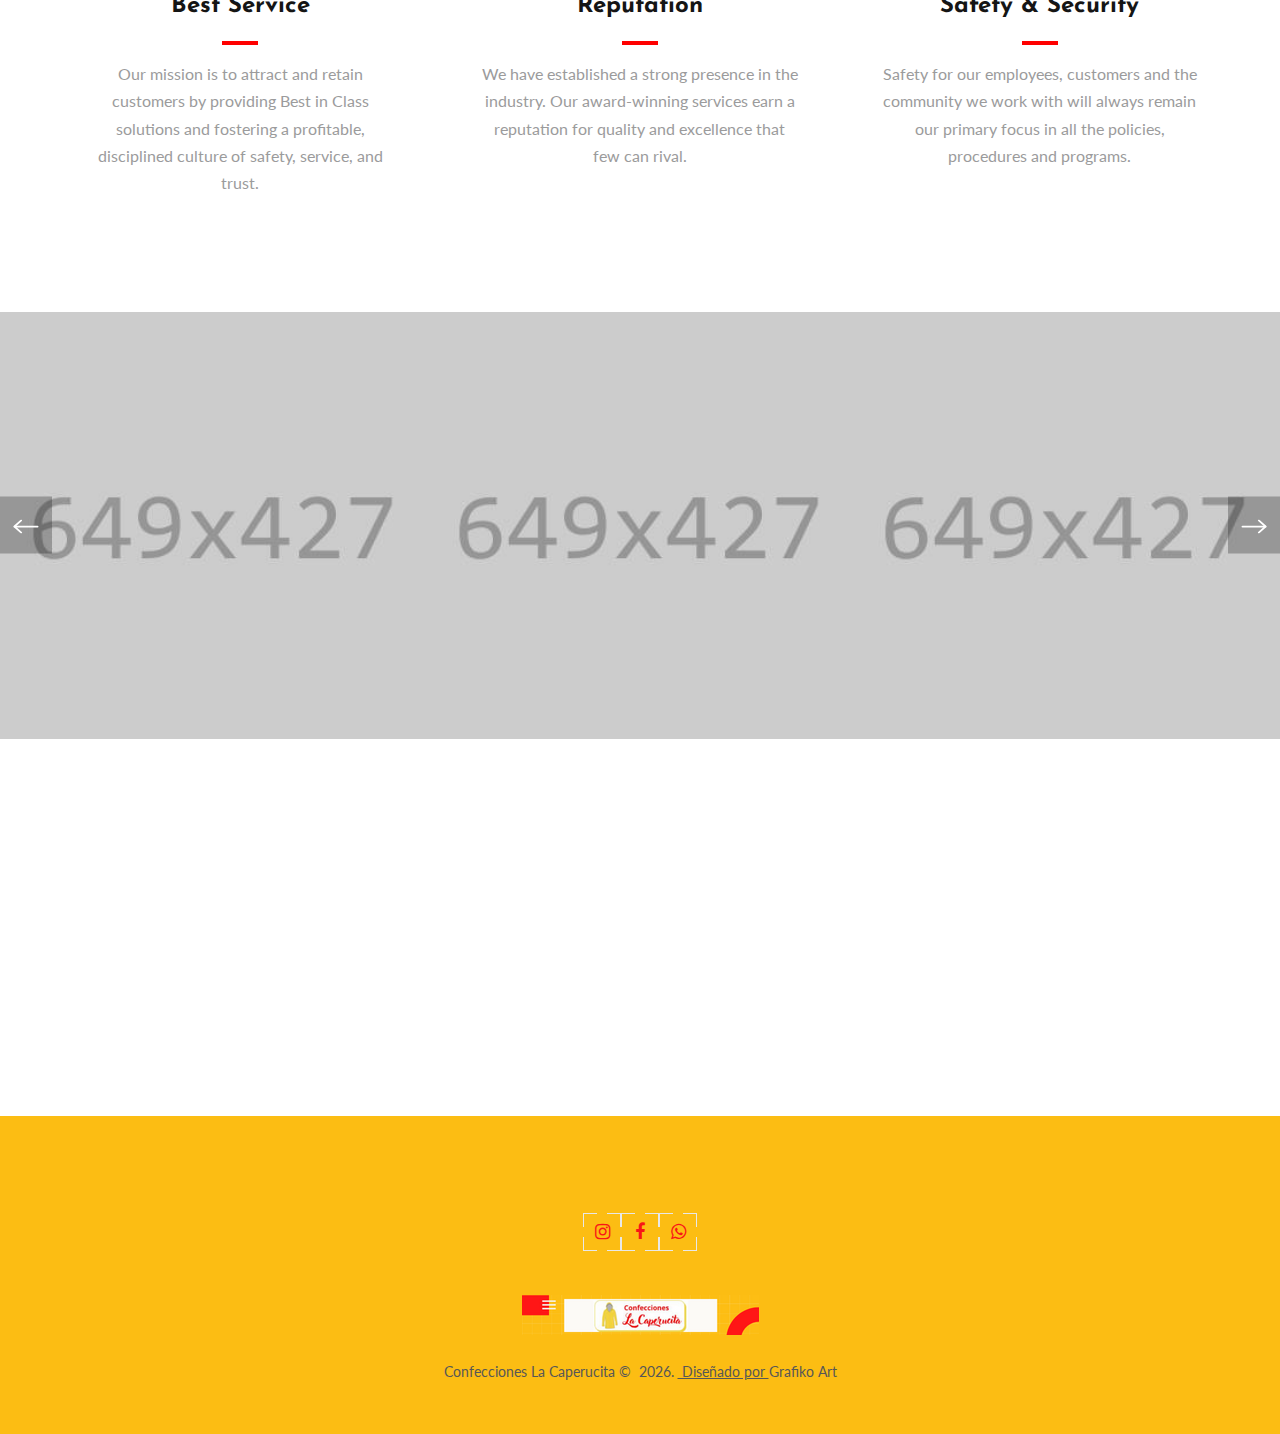
<file: cotizar.html>
<!DOCTYPE html>
<html class="wide wow-animation" lang="es">
  <head>
    <!-- Site Title-->
    <title>Confecciones La Caperucita</title>
    <meta name="description" content="Confección de ropa de trabajo en pvc de calidad impermeable para todo Costa Rica como: capas de trabajo y para motociclistas, delantales, uniformes y más.">
    <meta name="author" content="Confecciones La Caperucita">
    <meta name="format-detection" content="telephone=no">
    <meta name="viewport" content="width=device-width, height=device-height, initial-scale=1.0">
    <meta http-equiv="X-UA-Compatible" content="IE=edge">
    <meta charset="utf-8">
    <link rel="icon" href="images/favicon.ico" type="image/x-icon">
    <!-- Stylesheets-->
    <link rel="stylesheet" type="text/css" href="//fonts.googleapis.com/css?family=Lato:300,400,700,400italic%7CJosefin+Sans:400,700,300italic">
    <link rel="stylesheet" href="css/bootstrap.css">
    <link rel="stylesheet" href="css/style.css">
    <style>.ie-panel{display: none;background: #212121;padding: 10px 0;box-shadow: 3px 3px 5px 0 rgba(0,0,0,.3);clear: both;text-align:center;position: relative;z-index: 1;} html.ie-10 .ie-panel, html.lt-ie-10 .ie-panel {display: block;}</style>
  </head>
  <body>
    <div class="ie-panel"><a href="http://windows.microsoft.com/en-US/internet-explorer/"><img src="images/ie8-panel/warning_bar_0000_us.jpg" height="42" width="820" alt="You are using an outdated browser. For a faster, safer browsing experience, upgrade for free today."></a></div>
    <!-- Page Loader-->
    <div id="page-loader">
      <div class="page-loader-body">
        <div class="cssload-spinner">
          <div class="cssload-cube cssload-cube0"></div>
          <div class="cssload-cube cssload-cube1"></div>
          <div class="cssload-cube cssload-cube2"></div>
          <div class="cssload-cube cssload-cube3"></div>
          <div class="cssload-cube cssload-cube4"></div>
          <div class="cssload-cube cssload-cube5"></div>
          <div class="cssload-cube cssload-cube6"> </div>
          <div class="cssload-cube cssload-cube7"></div>
          <div class="cssload-cube cssload-cube8"></div>
          <div class="cssload-cube cssload-cube9"></div>
          <div class="cssload-cube cssload-cube10"></div>
          <div class="cssload-cube cssload-cube11"></div>
          <div class="cssload-cube cssload-cube12"></div>
          <div class="cssload-cube cssload-cube13"></div>
          <div class="cssload-cube cssload-cube14"></div>
          <div class="cssload-cube cssload-cube15"></div>
        </div>
      </div>
    </div>
    <!-- Page-->
    <div class="page">
      <!-- Page header-->
      <header class="section page-header">
        <!-- RD Navbar-->
        <div class="rd-navbar-wrap">
          <nav class="rd-navbar" data-layout="rd-navbar-fixed" data-sm-layout="rd-navbar-fixed" data-sm-device-layout="rd-navbar-fixed" data-md-layout="rd-navbar-static" data-md-device-layout="rd-navbar-fixed" data-lg-device-layout="rd-navbar-static" data-lg-layout="rd-navbar-static" data-stick-up-clone="false" data-md-stick-up-offset="5px" data-lg-stick-up-offset="5px" data-md-stick-up="true" data-lg-stick-up="true">
            <div class="rd-navbar-main-outer">
              <div class="rd-navbar-main">
                <!-- RD Navbar Panel-->
                <div class="rd-navbar-panel">
                  <button class="rd-navbar-toggle" data-rd-navbar-toggle=".rd-navbar-nav-wrap"><span></span></button>
                  <!-- RD Navbar Brand-->
                  <div class="rd-navbar-brand"><a class="brand" href="https://www.lacaperucitacr.com">
                      <div class="brand__name"><img class="brand__logo-dark" src="images/logo-default-237x35.png" alt="" width="237" height="35"/><img class="brand__logo-light" src="images/logo-inverse-237x35.png" alt="" width="237" height="35"/>
                      </div><span class="brand__slogan">Confección de Ropa de Trabajo</span></a></div>
                </div>
                <!-- RD Navbar Nav-->
                <div class="rd-navbar-nav-wrap">
                  <div class="rd-navbar-element">
                    <ul class="list-icons list-inline-sm">
                      <li><a class="icon icon-sm fa fa-instagram icon-style-camera" href="#"><span></span><span></span><span></span><span></span></a></li>
                      <li><a class="icon icon-sm fa fa-facebook icon-style-camera" href="https://www.facebook.com/confeccioneslacaperucita" target="_blank" rel="noopener noreferrer"><span></span><span></span><span></span><span></span></a></li>
                      <li><a class="icon icon-sm fa fa-whatsapp icon-style-camera" href="https://walink.co/4b8e22" target="_blank" rel="noopener noreferrer"><span></span><span></span><span></span><span></span></a></li>
                    </ul>
                  </div>
                  <!-- RD Navbar Nav-->
                  <ul class="rd-navbar-nav">
                    <li class="active"><a href="https://www.lacaperucitacr.com">Inicio<span></span><span></span><span></span><span></span></a>
                    </li>
                    <li><a href="nosotros.html">Quienes Somos<span></span><span></span><span></span><span></span></a>
                    </li>
                    <li><a href="productos.html">Productos<span></span><span></span><span></span><span></span></a>
                    </li>
                    <li><a href="contacto.html">Contáctanos<span></span><span></span><span></span><span></span></a>
                    </li>
                  </ul>
                </div>
              </div>
            </div>
          </nav>
        </div>
      </header>

      <!-- My Best Photos -->
      <section class="section text-center">
        <!-- Slick Carousel-->
        <div class="slick-wrap">
          <div class="slick-slider slick-style-1" data-arrows="true" data-autoplay="true" data-loop="true" data-dots="true" data-swipe="true" data-xs-swipe="true" data-sm-swipe="false" data-items="1" data-sm-items="3" data-md-items="3" data-lg-items="3" data-center-mode="true" data-lightgallery="group-slick">
            <div class="item">
              <div class="slick-slide-inner">
                <div class="slick-slide-caption"><img class="thumb-ann__image" src="images/home1-1-961x664.jpg" alt="" width="961" height="664"/>
                    <div class="thumb-ann__caption"> 
                    </div></a>
                </div>
              </div>
            </div>
            <div class="item">
              <div class="slick-slide-inner">
                <div class="slick-slide-caption"><img class="thumb-ann__image" src="images/home1-2-961x664.jpg" alt="" width="961" height="664"/>
                    <div class="thumb-ann__caption"> 
                    </div></a>
                </div>
              </div>
            </div>
            <div class="item">
              <div class="slick-slide-inner">
                <div class="slick-slide-caption"><img class="thumb-ann__image" src="images/home1-3-961x664.jpg" alt="" width="961" height="664"/>
                    <div class="thumb-ann__caption"> 
                    </div></a>
                </div>
              </div>
            </div>
            <div class="item">
              <div class="slick-slide-inner">
                <div class="slick-slide-caption"><img class="thumb-ann__image" src="images/home1-4-961x664.jpg" alt="" width="961" height="664"/>
                    <div class="thumb-ann__caption"> 
                    </div></a>
                </div>
              </div>
            </div>
          </div>
        </div>
      </section>

      <!-- About Me-->
      <section class="section section-md bg-white-lighter text-center">
        <div class="shell">
          <div class="range range-50 range-sm-center range-md-left range-md-middle range-md-reverse">
            <div class="cell-sm-6 wow fadeInRightSmall">
              <div class="thumb-line"><img src="images/about-1-531x640.jpg" alt="" width="531" height="640"/>
              </div>
            </div>
            <div class="cell-sm-6">
              <div class="box-width-3">
                <p class="heading-1 wow fadeInLeftSmall">Confecciones La Caperucita</p>
                <article class="quote-big wow fadeInLeftSmall" data-wow-delay=".1s">
                  <p class="q">Confeccionamos productos con materiales de calidad</p>
                </article>
                <div class="divider wow fadeInLeftSmall" data-wow-delay=".2s"></div>
                <p class="wow fadeInLeftSmall" data-wow-delay=".3s">Elaborado con materiales de calidad, zippers de calidad.</p><a class="button button-primary-outline button-ujarak button-size-1 wow fadeInLeftSmall" href="nosotros.html" data-wow-delay=".4s">Conozcanos</a>
              </div>
            </div>
          </div>
        </div>
      </section>
      <!-- Icon List-->
      <section class="section section-md bg-white">
        <div class="shell">
          <div class="range">
              <div class="range range-30 range-center">
                <div class="cell-xs-10 cell-sm-6 cell-md-4">
                  <article class="box-minimal">
                    <div class="box-minimal__icon fa fa-thumbs-up"></div>
                    <h3 class="box-minimal__title">Best Service</h3>
                    <div class="box-minimal__divider"></div>
                    <div class="box-minimal__text">Our mission is to attract and retain customers by providing Best in Class solutions and fostering a profitable, disciplined culture of safety, service, and trust.</div>
                  </article>
                </div>
                <div class="cell-xs-10 cell-sm-6 cell-md-4">
                  <article class="box-minimal">
                    <div class="box-minimal__icon fa fa-group"></div>
                    <h3 class="box-minimal__title">Reputation</h3>
                    <div class="box-minimal__divider"></div>
                    <div class="box-minimal__text">We have established a strong presence in the industry. Our award-winning services earn a reputation for quality and excellence that few can rival.</div>
                  </article>
                </div>
                <div class="cell-xs-10 cell-sm-6 cell-md-4">
                  <article class="box-minimal">
                    <div class="box-minimal__icon fa fa-lock"></div>
                    <h3 class="box-minimal__title">Safety & Security</h3>
                    <div class="box-minimal__divider"></div>
                    <div class="box-minimal__text">Safety for our employees, customers and the community we work with will always remain our primary focus in all the policies, procedures and programs.</div>
                  </article>
                </div>
              </div>
            </div>
          </div>
        </div>
      </section>
<!-- Owl Carousel-->
        <div class="owl-carousel-wrap owl-carousel_style-2">
          <div class="owl-carousel" data-items="1" data-lg-items="3" data-autoplay="true" data-xl-items="3" data-dots="false" data-nav="false" data-stage-padding="0" data-xs-stage-padding="90" data-sm-stage-padding="140" data-md-stage-padding="260" data-lg-stage-padding="1" data-loop="true" data-margin="0" data-mouse-drag="false" data-nav-custom="#owl-carousel-nav" data-center-mode="true" data-speed="500" data-lightgallery="group"><a class="thumb-ruby thumb-mixed_large" href="images/group-image-1-1200x800-original.jpg" data-lightgallery="item"><img class="thumb-ruby__image" src="images/about-2-649x427.jpg" alt="" width="649" height="427"/>
              <div class="thumb-ruby__caption"> 
                <p class="thumb-ruby__title heading-3">Image #1</p>
                <p class="thumb-ruby__text">If you are looking for high quality wedding photography, I will be glad to help you.</p>
              </div></a><a class="thumb-ruby thumb-mixed_large" href="images/group-image-2-1200x800-original.jpg" data-lightgallery="item"><img class="thumb-ruby__image" src="images/about-3-649x427.jpg" alt="" width="649" height="427"/>
              <div class="thumb-ruby__caption"> 
                <p class="thumb-ruby__title heading-3">Image #2</p>
                <p class="thumb-ruby__text">If you are looking for high quality wedding photography, I will be glad to help you.</p>
              </div></a><a class="thumb-ruby thumb-mixed_large" href="images/group-image-3-1200x800-original.jpg" data-lightgallery="item"><img class="thumb-ruby__image" src="images/about-4-649x427.jpg" alt="" width="649" height="427"/>
              <div class="thumb-ruby__caption"> 
                <p class="thumb-ruby__title heading-3">Image #3</p>
                <p class="thumb-ruby__text">If you are looking for high quality wedding photography, I will be glad to help you.</p>
              </div></a>
          </div>
          <div class="owl-outer-navigation" id="owl-carousel-nav">
            <button class="owl-arrow owl-arrow-prev">
              <svg x="0px" y="0px" viewbox="0 0 28.5 16" width="26" height="14">
                <line x1="27.5" y1="8" x2="1" y2="8" fill="none" stroke-width="2" stroke-linecap="round" stroke-linejoin="round" stroke-miterlimit="10"></line>
                <polyline fill="none" stroke-width="2" stroke-linecap="round" stroke-linejoin="round" stroke-miterlimit="10" points="8.8,15 1,8 8.8,1"></polyline>
              </svg>
            </button>
            <button class="owl-arrow owl-arrow-next">
              <svg x="0px" y="0px" viewbox="0 0 28.5 16" width="26" height="14">
                <line fill="none" stroke-width="2" stroke-linecap="round" stroke-linejoin="round" stroke-miterlimit="10" x1="1" y1="8" x2="27.5" y2="8"></line>
                <polyline fill="none" stroke-width="2" stroke-linecap="round" stroke-linejoin="round" stroke-miterlimit="10" points="19.7,15 27.5,8 19.7,1"></polyline>
              </svg>
            </button>
          </div>
        </div>
      </section>
    <!-- Blog-->
      <section class="section section-md bg-white-lighter text-center">
        <div class="shell">
          <div class="range range-30">
            <div class="cell-sm-6 cell-md-4 wow fadeInLeftSmall">
              <!-- Post boxed-->
              <article class="post-boxed">
                <div class="post-boxed__aside">
                  <div class="unit unit-horizontal unit-middle unit-spacing-xs">
                    <div class="unit__left"><img class="post-boxed__avatar" src="images/abrigo-acolchado.png" alt="" width="64" height="64"/>
                    </div>
                    <div class="unit__body">
                      <h3 class="post-boxed__title"><a href="productos.html">Nuestros productos</a></h3>
                    </div>
                  </div>
                </div>
              </article>
            </div>
            <div class="cell-sm-6 cell-md-4 wow fadeInLeftSmall" data-wow-delay=".15s">
              <!-- Post boxed-->
              <article class="post-boxed">
                <div class="post-boxed__aside">
                 <div class="unit unit-horizontal unit-middle unit-spacing-xs">
                    <div class="unit__left"><img class="post-boxed__avatar" src="images/carrito-de-compras.png" alt="" width="64" height="64"/>
                    </div>
                    <div class="unit__body">
                      <h3 class="post-boxed__title"><a href="cotizar.html">Cotice con nosotros</a></h3>
                    </div>
                  </div>
                </div>
              </article>
            </div>
            <div class="cell-sm-6 cell-md-4 wow fadeInLeftSmall" data-wow-delay=".3s">
              <!-- Post boxed-->
              <article class="post-boxed">
                <div class="post-boxed__aside">
                  <div class="unit unit-horizontal unit-middle unit-spacing-xs">
                    <div class="unit__left"><img class="post-boxed__avatar" src="images/telefono.png" alt="" width="64" height="64"/>
                    </div>
                    <div class="unit__body">
                      <h3 class="post-boxed__title"><a href="contacto.html">Contáctanos</a></h3>
                      <div class="unit__left"></div>
                      <div class="unit__body"><a href="https://walink.co/4b8e22" target="_blank" rel="noopener noreferrer">+506 8731 5836</a></div>
                    </div>
                  </div>
                </div>
              </article>
            </div>
          </div>
        </div>
      </section>
      <!-- Page Footer-->
      <footer class="footer-centered section bg-gray-darker"> 
      <!-- Social Media-->
      <div class="divider-modern"></div>
        <ul class="list-icons list-inline-sm">
           <li><a class="icon icon-sm fa fa-instagram icon-style-camera" href="#"><span></span><span></span><span></span><span></span></a></li>
           <li><a class="icon icon-sm fa fa-facebook icon-style-camera" href="https://www.facebook.com/confeccioneslacaperucita" target="_blank" rel="noopener noreferrer"><span></span><span></span><span></span><span></span></a></li>
           <li><a class="icon icon-sm fa fa-whatsapp icon-style-camera" href="https://walink.co/4b8e22" target="_blank" rel="noopener noreferrer"><span></span><span></span><span></span><span></span></a></li>
         </ul>
        </div>
        <div class="shell">
          <div class="range range-sm-center">
            <div class="cell-sm-10 cell-md-8 cell-lg-6">
              <!-- Brand--><a class="brand" href="https://www.lacaperucitacr.com">
                <div class="brand__name"><img src="images/logo-inverse-237x35.png" alt="" width="237" height="35"/>
                    <!-- RD Mailform-->
              <!-- Rights-->
              <p class="rights"><span>Confecciones La Caperucita</span><span>&nbsp;&copy;&nbsp; </span><span class="copyright-year"></span>.&nbsp; <br class="veil-xs"><a class="link-underline"> Diseñado&nbsp;por&nbsp;<a href="https://www.grafikoart.com" target="_blank" rel="noopener noreferrer">Grafiko Art</a></span></p>
            </div>
          </div>
        </div>
      </footer>
    </div>
    <!-- Global Mailform Output-->
    <div class="snackbars" id="form-output-global"></div>
    <!-- Javascript-->
    <script src="js/core.min.js"></script>
    <script src="js/script.js"></script>
    <!-- coded by Himic-->
  </body>
</html>
</file>
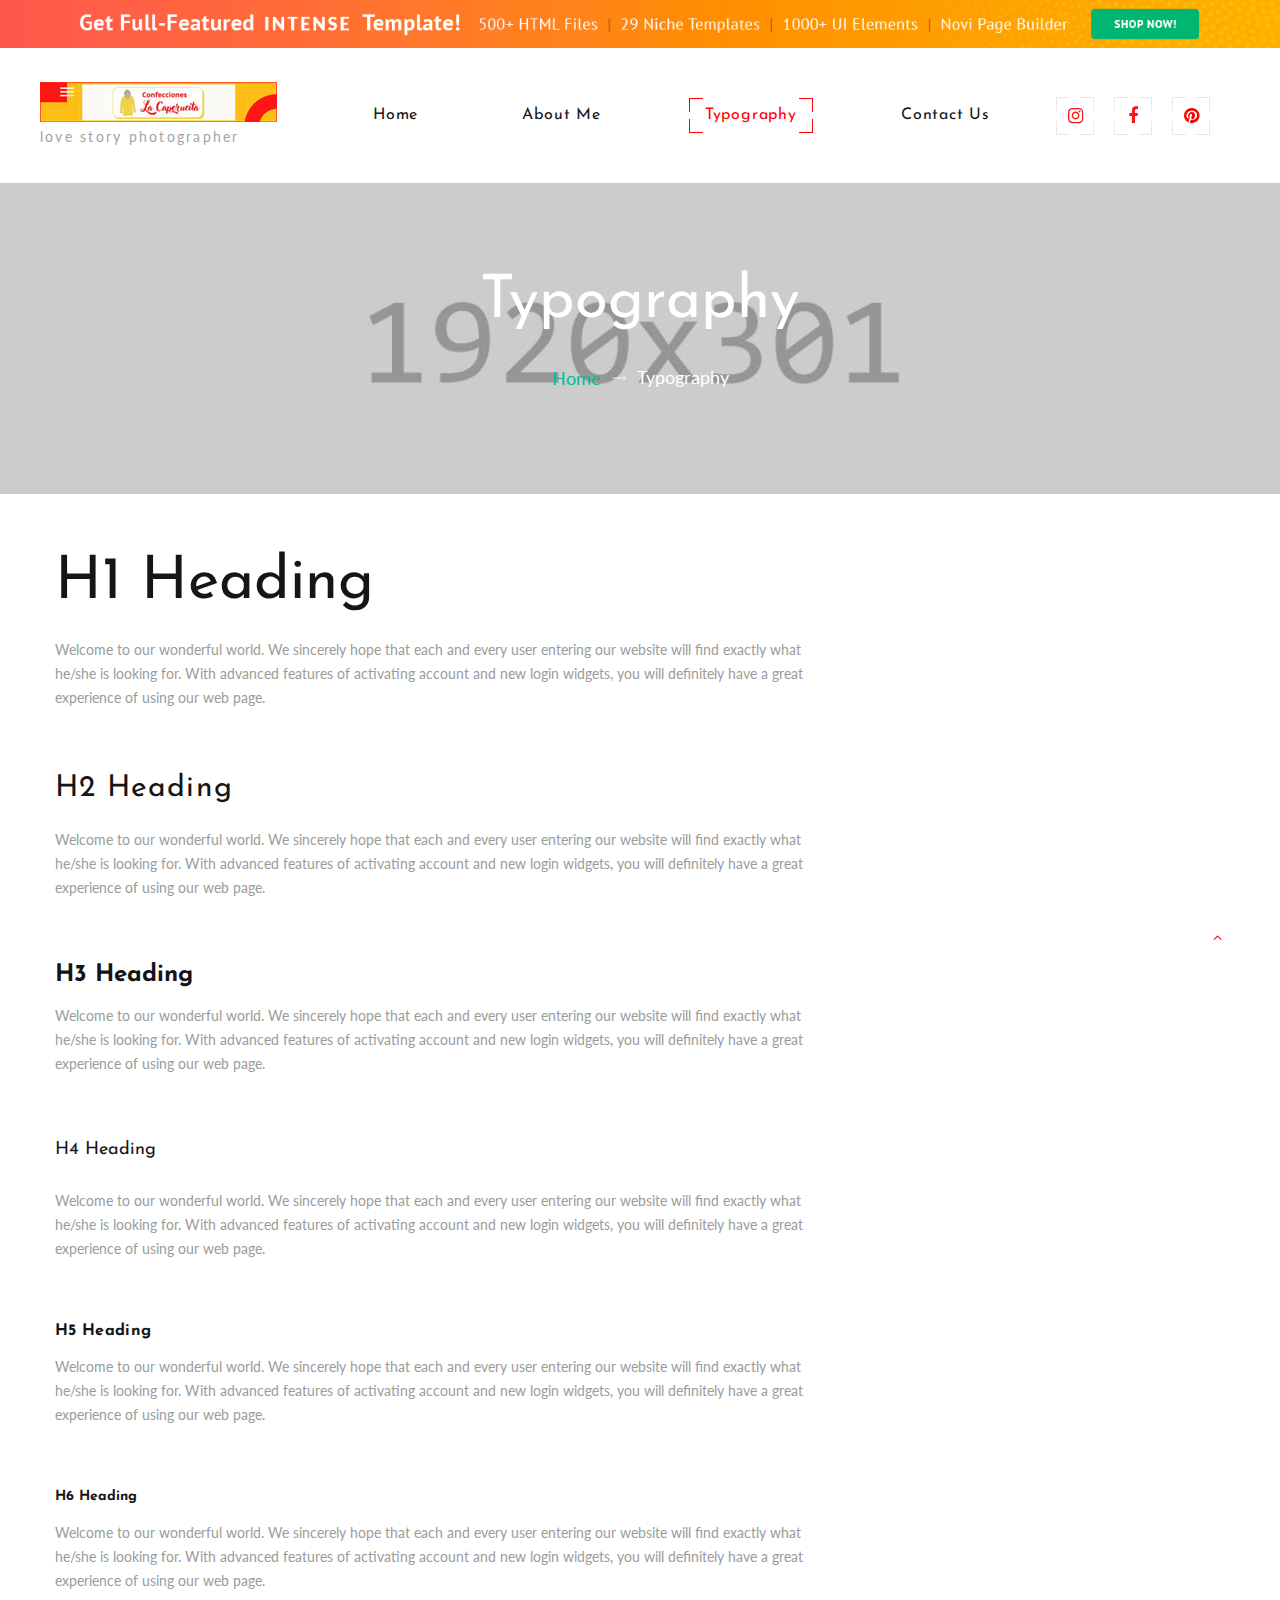
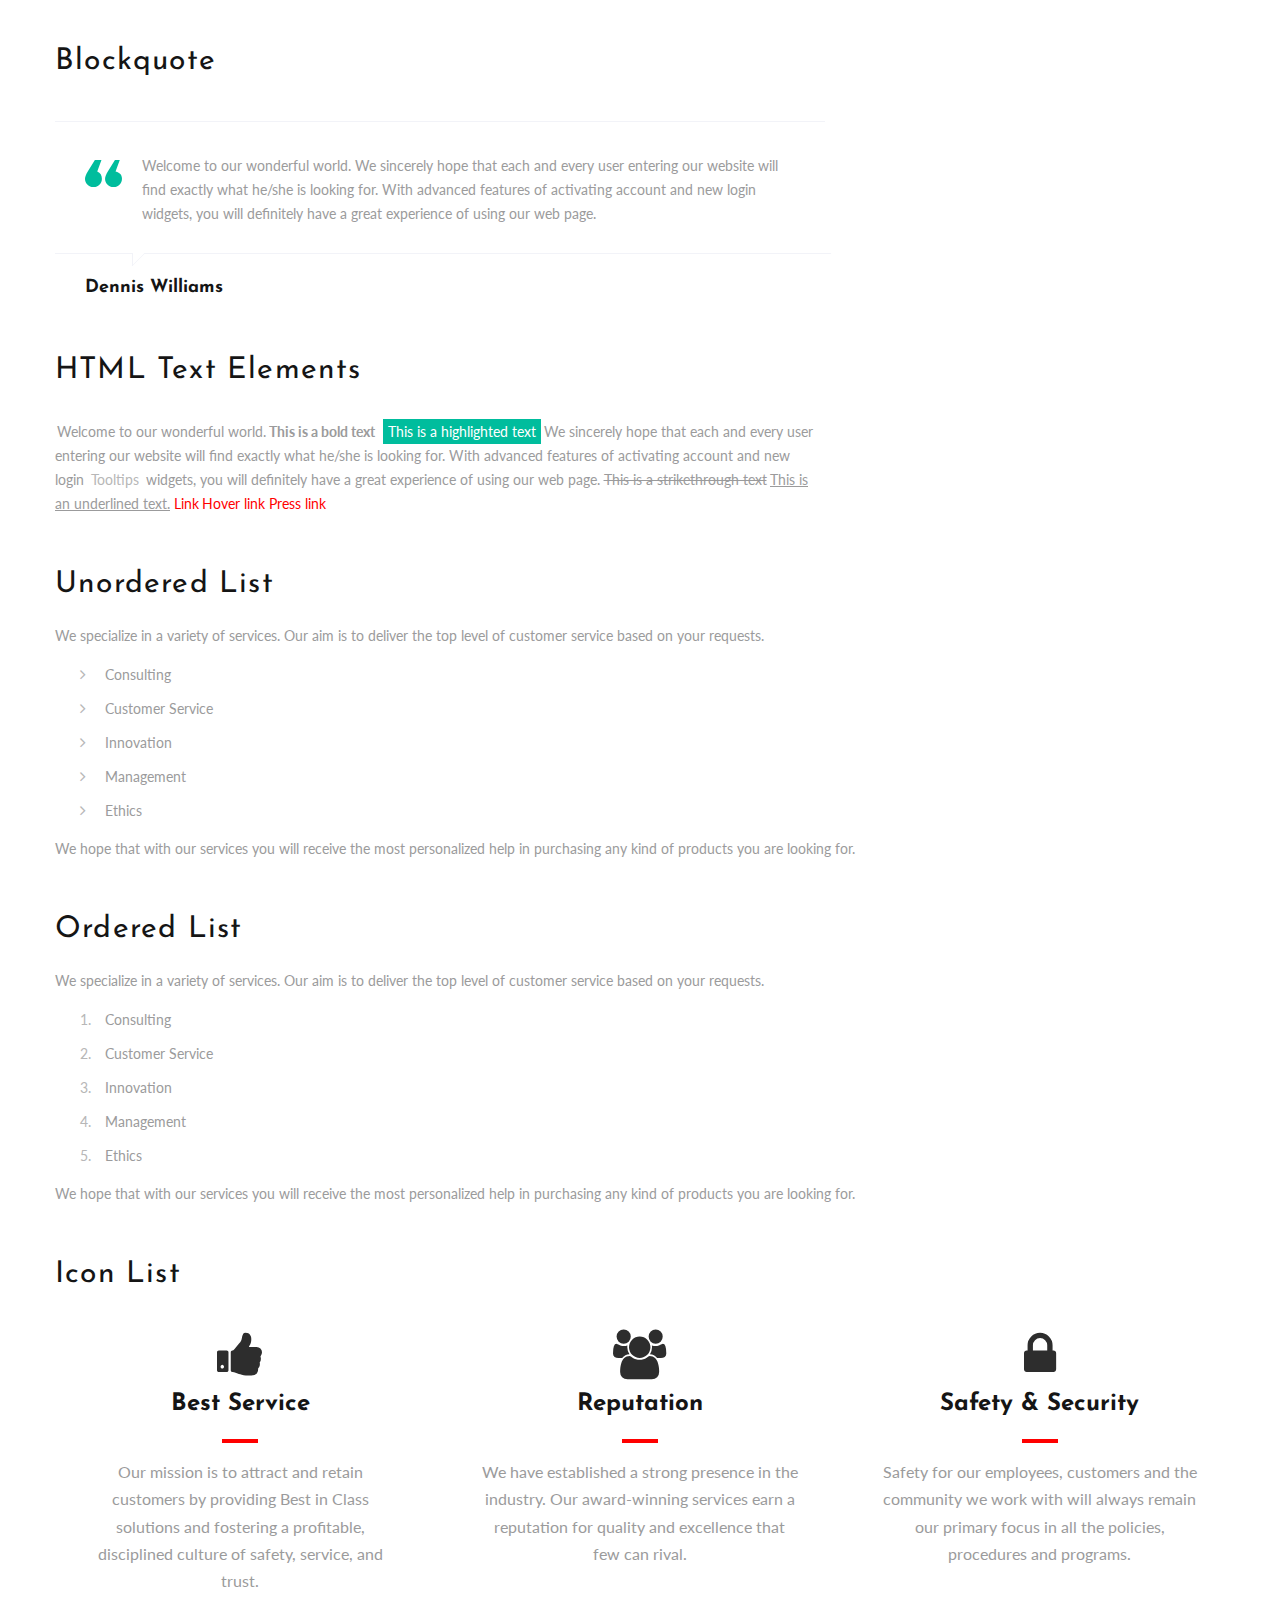
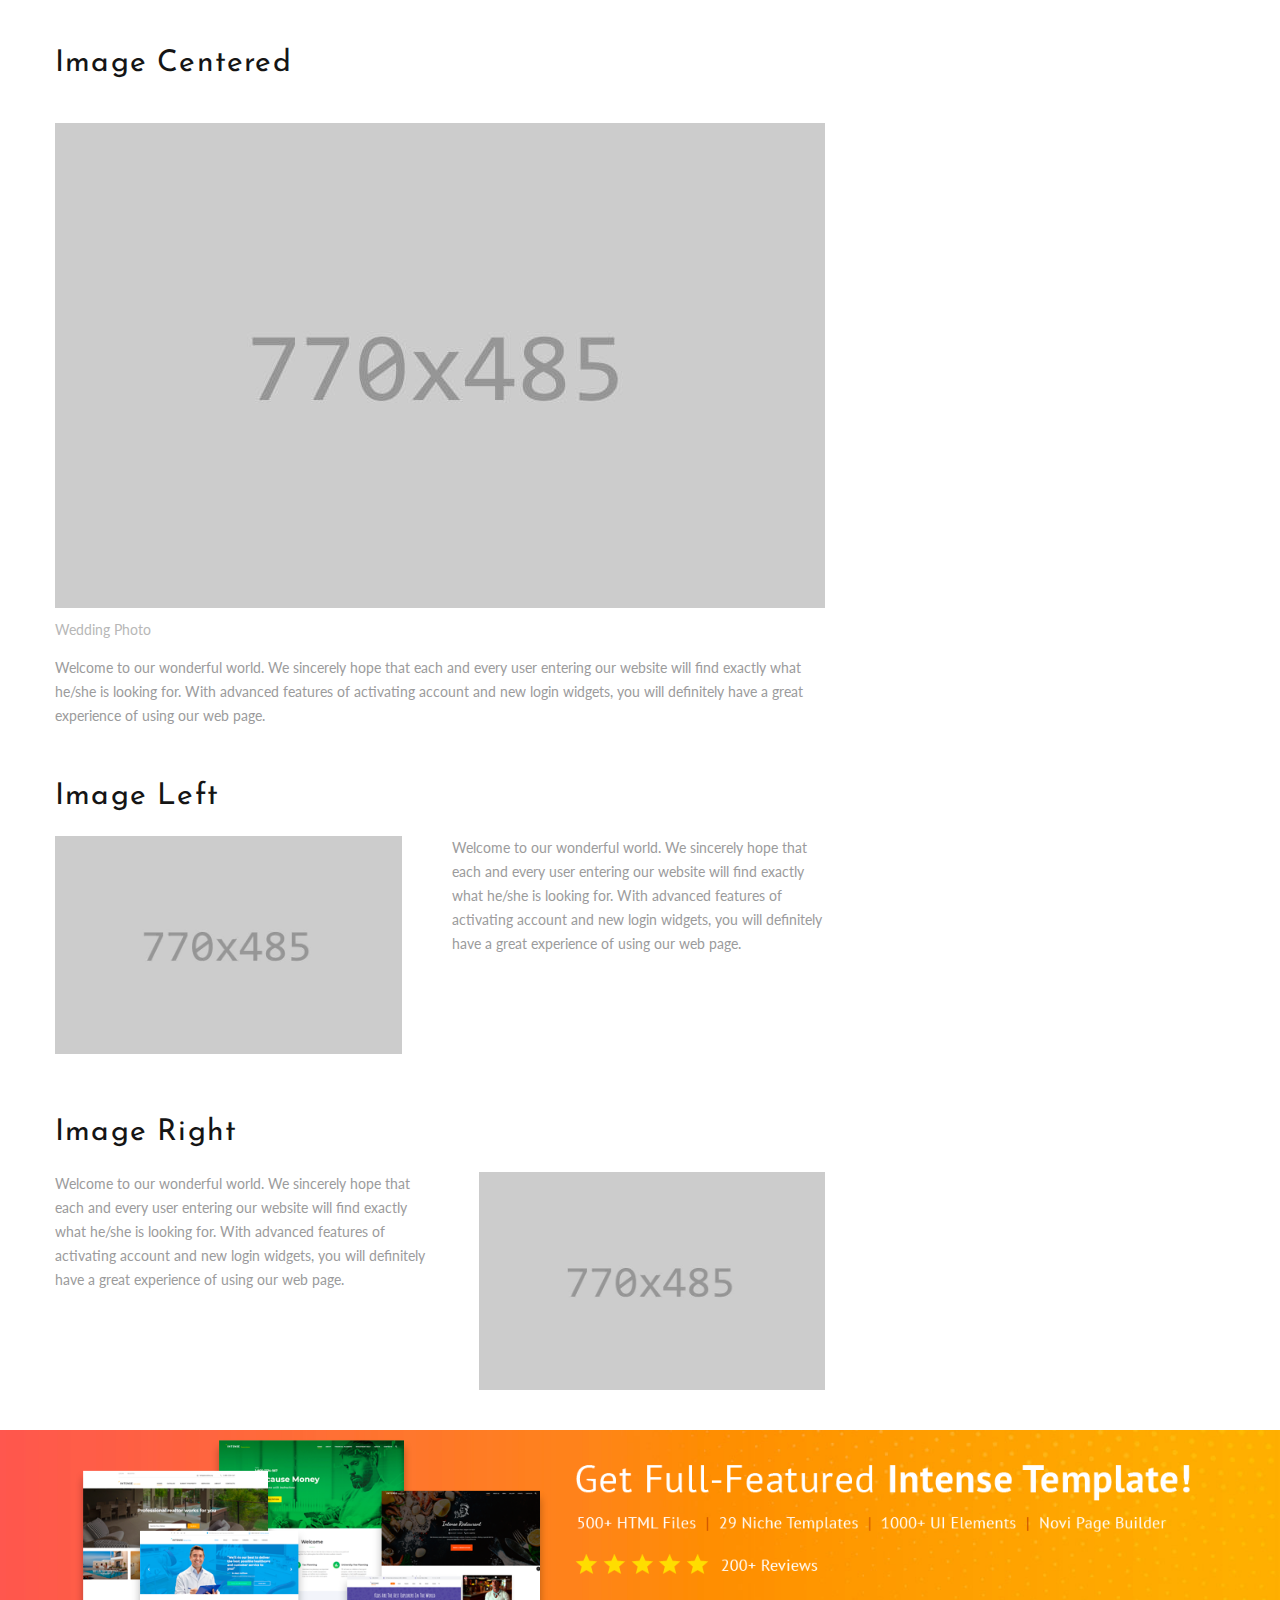
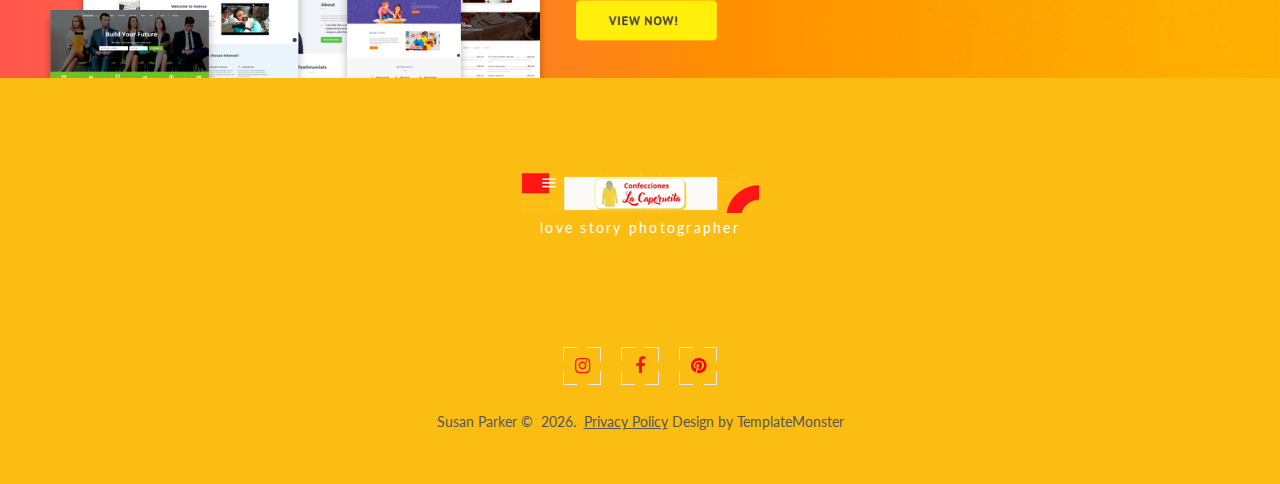
<file: typography.html>
<!DOCTYPE html>
<html class="wide wow-animation" lang="en">
  <head>
    <!-- Site Title-->
    <title>Typography</title>
    <meta name="format-detection" content="telephone=no">
    <meta name="viewport" content="width=device-width, height=device-height, initial-scale=1.0">
    <meta http-equiv="X-UA-Compatible" content="IE=edge">
    <meta charset="utf-8">
    <link rel="icon" href="images/favicon.ico" type="image/x-icon">
    <!-- Stylesheets-->
    <link rel="stylesheet" type="text/css" href="//fonts.googleapis.com/css?family=Lato:300,400,700,400italic%7CJosefin+Sans:400,700,300italic">
    <link rel="stylesheet" href="css/bootstrap.css">
    <link rel="stylesheet" href="css/style.css">
    <style>.ie-panel{display: none;background: #212121;padding: 10px 0;box-shadow: 3px 3px 5px 0 rgba(0,0,0,.3);clear: both;text-align:center;position: relative;z-index: 1;} html.ie-10 .ie-panel, html.lt-ie-10 .ie-panel {display: block;}</style>
  </head>
  <body>
    <div class="ie-panel"><a href="http://windows.microsoft.com/en-US/internet-explorer/"><img src="images/ie8-panel/warning_bar_0000_us.jpg" height="42" width="820" alt="You are using an outdated browser. For a faster, safer browsing experience, upgrade for free today."></a></div>
    <!-- Page Loader-->
    <div id="page-loader">
      <div class="page-loader-body">
        <div class="cssload-spinner">
          <div class="cssload-cube cssload-cube0"></div>
          <div class="cssload-cube cssload-cube1"></div>
          <div class="cssload-cube cssload-cube2"></div>
          <div class="cssload-cube cssload-cube3"></div>
          <div class="cssload-cube cssload-cube4"></div>
          <div class="cssload-cube cssload-cube5"></div>
          <div class="cssload-cube cssload-cube6"> </div>
          <div class="cssload-cube cssload-cube7"></div>
          <div class="cssload-cube cssload-cube8"></div>
          <div class="cssload-cube cssload-cube9"></div>
          <div class="cssload-cube cssload-cube10"></div>
          <div class="cssload-cube cssload-cube11"></div>
          <div class="cssload-cube cssload-cube12"></div>
          <div class="cssload-cube cssload-cube13"></div>
          <div class="cssload-cube cssload-cube14"></div>
          <div class="cssload-cube cssload-cube15"></div>
        </div>
      </div>
    </div>
    <!-- Page-->
    <div class="page">
      <!-- Top Banner--><a class="section section-banner text-center veil reveal-lg-block" href="https://www.templatemonster.com/intense-multipurpose-html-template.html" style="background-image: url(images/banner/background-04-1920x60.jpg); background-image: -webkit-image-set( url(images/banner/background-04-1920x60.jpg) 1x, url(images/banner/background-04-3840x120.jpg) 2x )" target="_blank"><img src="images/banner/foreground-04-1600x60.png" srcset="images/banner/foreground-04-1600x60.png 1x, images/banner/foreground-04-3200x120.png 2x" alt="" width="1600" height="310"></a>
      <!-- Page header-->
      <header class="section page-header">
        <!-- RD Navbar-->
        <div class="rd-navbar-wrap">
          <nav class="rd-navbar" data-layout="rd-navbar-fixed" data-sm-layout="rd-navbar-fixed" data-sm-device-layout="rd-navbar-fixed" data-md-layout="rd-navbar-static" data-md-device-layout="rd-navbar-fixed" data-lg-device-layout="rd-navbar-static" data-lg-layout="rd-navbar-static" data-stick-up-clone="false" data-md-stick-up-offset="5px" data-lg-stick-up-offset="5px" data-md-stick-up="true" data-lg-stick-up="true">
            <div class="rd-navbar-main-outer">
              <div class="rd-navbar-main">
                <!-- RD Navbar Panel-->
                <div class="rd-navbar-panel">
                  <button class="rd-navbar-toggle" data-rd-navbar-toggle=".rd-navbar-nav-wrap"><span></span></button>
                  <!-- RD Navbar Brand-->
                  <div class="rd-navbar-brand"><a class="brand" href="index.html">
                      <div class="brand__name"><img class="brand__logo-dark" src="images/logo-default-237x35.png" alt="" width="237" height="35"/><img class="brand__logo-light" src="images/logo-inverse-237x35.png" alt="" width="237" height="35"/>
                      </div><span class="brand__slogan">love story photographer</span></a></div>
                </div>
                <!-- RD Navbar Nav-->
                <div class="rd-navbar-nav-wrap">
                  <div class="rd-navbar-element">
                    <ul class="list-icons list-inline-sm">
                      <li><a class="icon icon-sm fa fa-instagram icon-style-camera" href="#"><span></span><span></span><span></span><span></span></a></li>
                      <li><a class="icon icon-sm fa fa-facebook icon-style-camera" href="#"><span></span><span></span><span></span><span></span></a></li>
                      <li><a class="icon icon-sm fa fa-pinterest icon-style-camera" href="#"><span></span><span></span><span></span><span></span></a></li>
                    </ul>
                  </div>
                  <!-- RD Navbar Nav-->
                  <ul class="rd-navbar-nav">
                    <li><a href="index.html">Home<span></span><span></span><span></span><span></span></a>
                    </li>
                    <li><a href="about-me.html">About Me<span></span><span></span><span></span><span></span></a>
                    </li>
                    <li class="active"><a href="typography.html">Typography<span></span><span></span><span></span><span></span></a>
                    </li>
                    <li><a href="contact-us.html">Contact Us<span></span><span></span><span></span><span></span></a>
                    </li>
                  </ul>
                </div>
              </div>
            </div>
          </nav>
        </div>
      </header>

      <!-- Breadcrumbs-->
      <section class="breadcrumbs-custom bg-image" style="background-image: url(images/breadcrumbs-image.jpg);">
        <div class="shell">
          <h1 class="breadcrumbs-custom__title">Typography</h1>
          <ul class="breadcrumbs-custom__path">
            <li><a href="index.html">Home</a></li>
            <li class="active">Typography</li>
          </ul>
        </div>
      </section>

      <!-- Base typography-->
      <section class="section section-md bg-white">
        <div class="shell">
          <div class="range range-50">
            <div class="cell-md-10 cell-lg-8">
              <ul class="list-xl">
                <li>
                  <h1>H1 Heading</h1>
                  <p>Welcome to our wonderful world. We sincerely hope that each and every user entering our website will find exactly what he/she is looking for. With advanced features of activating account and new login widgets, you will definitely have a great experience of using our web page.</p>
                </li>
                <li>
                  <h2>H2 Heading</h2>
                  <p>Welcome to our wonderful world. We sincerely hope that each and every user entering our website will find exactly what he/she is looking for. With advanced features of activating account and new login widgets, you will definitely have a great experience of using our web page.</p>
                </li>
                <li>
                  <h3>H3 Heading</h3>
                  <p>Welcome to our wonderful world. We sincerely hope that each and every user entering our website will find exactly what he/she is looking for. With advanced features of activating account and new login widgets, you will definitely have a great experience of using our web page.</p>
                </li>
                <li>
                  <h4>H4 Heading</h4>
                  <p>Welcome to our wonderful world. We sincerely hope that each and every user entering our website will find exactly what he/she is looking for. With advanced features of activating account and new login widgets, you will definitely have a great experience of using our web page.</p>
                </li>
                <li>
                  <h5>H5 Heading</h5>
                  <p>Welcome to our wonderful world. We sincerely hope that each and every user entering our website will find exactly what he/she is looking for. With advanced features of activating account and new login widgets, you will definitely have a great experience of using our web page.</p>
                </li>
                <li>
                  <h6>H6 Heading</h6>
                  <p>Welcome to our wonderful world. We sincerely hope that each and every user entering our website will find exactly what he/she is looking for. With advanced features of activating account and new login widgets, you will definitely have a great experience of using our web page.</p>
                </li>
              </ul>
            </div>
          </div>
        </div>
      </section>

      <!-- Blockquote-->
      <section class="section section-md bg-white">
        <div class="shell">
          <div class="range range-50">
            <div class="cell-md-10 cell-lg-8">
              <h2>Blockquote</h2>
              <article class="quote-primary">
                <div class="quote-primary__body">
                  <svg class="quote-primary__mark" version="1.1" baseprofile="tiny" xmlns="http://www.w3.org/2000/svg" x="0px" y="0px" width="21px" height="15px" viewbox="0 0 21 15" overflow="scroll" xml:space="preserve" preserveAspectRatio="none">
                    <path d="M9.597,10.412c0,1.306-0.473,2.399-1.418,3.277c-0.944,0.876-2.06,1.316-3.349,1.316                                   c-1.287,0-2.414-0.44-3.382-1.316C0.482,12.811,0,11.758,0,10.535c0-1.226,0.58-2.716,1.739-4.473L5.603,0H9.34L6.956,6.37                                   C8.716,7.145,9.597,8.493,9.597,10.412z M20.987,10.412c0,1.306-0.473,2.399-1.418,3.277c-0.944,0.876-2.06,1.316-3.35,1.316                                   c-1.288,0-2.415-0.44-3.381-1.316c-0.966-0.879-1.45-1.931-1.45-3.154c0-1.226,0.582-2.716,1.74-4.473L16.994,0h2.734l-2.382,6.37                                   C20.106,7.145,20.987,8.493,20.987,10.412z"></path>
                  </svg>
                  <div class="quote-primary__text">
                    <p class="q">Welcome to our wonderful world. We sincerely hope that each and every user entering our website will find exactly what he/she is looking for. With advanced features of activating account and new login widgets, you will definitely have a great experience of using our web page.</p>
                  </div>
                </div>
                <div class="quote-primary__footer">
                  <p class="heading-4 quote-primary__cite">Dennis Williams</p>
                </div>
              </article>
            </div>
          </div>
        </div>
      </section>

      <!-- HTML Text Elements-->
      <section class="section section-md bg-white">
        <div class="shell">
          <div class="range">
            <div class="cell-md-10 cell-lg-8">
              <h2>HTML Text Elements</h2>
              <p class="text-block"><span>Welcome to our wonderful world.</span><span class="text-bold">This is a bold text</span>
                <mark>This is a highlighted text</mark><span>We sincerely hope that each and every user entering our website will find exactly what he/she is looking for. With advanced features of activating account and new login</span><span class="tooltip-custom" data-toggle="tooltip" data-placement="top" title="Tooltip">Tooltips</span><span>widgets, you will definitely have a great experience of using our web page.</span><span class="text-strike">This is a strikethrough text</span><span class="text-underline">This is an underlined text.</span><a>Link</a><a class="link-hover">Hover link</a><a class="link-active">Press link</a>
              </p>
            </div>
          </div>
        </div>
      </section>

      <!-- Unordered List-->
      <section class="section section-md bg-white">
        <div class="shell">
          <div class="range range-50">
            <div class="cell-lg-10">
              <h2>Unordered List</h2>
              <p>We specialize in a variety of services. Our aim is to deliver the top level of customer service based on your requests.</p>
              <ul class="list-marked">
                <li>Consulting</li>
                <li>Customer Service</li>
                <li>Innovation</li>
                <li>Management</li>
                <li>Ethics</li>
              </ul>
              <p>We hope that with our services you will receive the most personalized help in purchasing any kind of products you are looking for.</p>
            </div>
          </div>
        </div>
      </section>

      <!-- Ordered List-->
      <section class="section section-md bg-white">
        <div class="shell">
          <div class="range range-50">
            <div class="cell-lg-10">
              <h2>Ordered List</h2>
              <p>We specialize in a variety of services. Our aim is to deliver the top level of customer service based on your requests.</p>
              <ol class="list-ordered">
                <li>Consulting</li>
                <li>Customer Service</li>
                <li>Innovation</li>
                <li>Management</li>
                <li>Ethics</li>
              </ol>
              <p>We hope that with our services you will receive the most personalized help in purchasing any kind of products you are looking for.</p>
            </div>
          </div>
        </div>
      </section>

      <!-- Icon List-->
      <section class="section section-md bg-white">
        <div class="shell">
          <div class="range">
            <div class="cell-xs-12">
              <h2>Icon List</h2>
              <div class="range range-30 range-center">
                <div class="cell-xs-10 cell-sm-6 cell-md-4">
                  <article class="box-minimal">
                    <div class="box-minimal__icon fa fa-thumbs-up"></div>
                    <h3 class="box-minimal__title">Best Service</h3>
                    <div class="box-minimal__divider"></div>
                    <div class="box-minimal__text">Our mission is to attract and retain customers by providing Best in Class solutions and fostering a profitable, disciplined culture of safety, service, and trust.</div>
                  </article>
                </div>
                <div class="cell-xs-10 cell-sm-6 cell-md-4">
                  <article class="box-minimal">
                    <div class="box-minimal__icon fa fa-group"></div>
                    <h3 class="box-minimal__title">Reputation</h3>
                    <div class="box-minimal__divider"></div>
                    <div class="box-minimal__text">We have established a strong presence in the industry. Our award-winning services earn a reputation for quality and excellence that few can rival.</div>
                  </article>
                </div>
                <div class="cell-xs-10 cell-sm-6 cell-md-4">
                  <article class="box-minimal">
                    <div class="box-minimal__icon fa fa-lock"></div>
                    <h3 class="box-minimal__title">Safety & Security</h3>
                    <div class="box-minimal__divider"></div>
                    <div class="box-minimal__text">Safety for our employees, customers and the community we work with will always remain our primary focus in all the policies, procedures and programs.</div>
                  </article>
                </div>
              </div>
            </div>
          </div>
        </div>
      </section>

      <!-- Image Centered-->
      <section class="section section-md bg-white">
        <div class="shell">
          <div class="range">
            <div class="cell-md-10 cell-lg-8">
              <h2>Image Centered</h2>
              <figure class="figure-light"><img class="img-centered" src="images/typography-1-770x485.jpg" alt="" width="770" height="485"/>
                <figcaption>
                  <p>Wedding Photo</p>
                </figcaption>
              </figure>
              <p>Welcome to our wonderful world. We sincerely hope that each and every user entering our website will find exactly what he/she is looking for. With advanced features of activating account and new login widgets, you will definitely have a great experience of using our web page.</p>
            </div>
          </div>
        </div>
      </section>

      <!-- Image Left-->
      <section class="section section-md bg-white">
        <div class="shell">
          <div class="range">
            <div class="cell-md-10 cell-lg-8">
              <h2>Image Left</h2>
              <p><img src="images/typography-1-770x485.jpg" alt="" width="770" height="485"/>Welcome to our wonderful world. We sincerely hope that each and every user entering our website will find exactly what he/she is looking for. With advanced features of activating account and new login widgets, you will definitely have a great experience of using our web page.
              </p>
            </div>
          </div>
        </div>
      </section>

      <!-- Image Right-->
      <section class="section section-md bg-white">
        <div class="shell">
          <div class="range">
            <div class="cell-md-10 cell-lg-8">
              <h2>Image Right</h2>
              <p><img class="img-right" src="images/typography-1-770x485.jpg" alt="" width="770" height="485"/>Welcome to our wonderful world. We sincerely hope that each and every user entering our website will find exactly what he/she is looking for. With advanced features of activating account and new login widgets, you will definitely have a great experience of using our web page.
              </p>
            </div>
          </div>
        </div>
      </section>

      <!-- Bottom Banner--><a class="section section-banner" href="https://www.templatemonster.com/intense-multipurpose-html-template.html" style="background-image: url(images/banner/background-03-1920x310.jpg); background-image: -webkit-image-set( url(images/banner/background-03-1920x310.jpg) 1x, url(images/banner/background-03-3840x620.jpg) 2x )" target="_blank"><img src="images/banner/foreground-03-1600x310.png" srcset="images/banner/foreground-03-1600x310.png 1x, images/banner/foreground-03-3200x620.png 2x" alt="" width="1600" height="310"></a>
      <!-- Page Footer-->
      <footer class="footer-centered section bg-gray-darker">
        <div class="shell">
          <div class="range range-sm-center">
            <div class="cell-sm-10 cell-md-8 cell-lg-6">
              <!-- Brand--><a class="brand" href="index.html">
                <div class="brand__name"><img src="images/logo-inverse-237x35.png" alt="" width="237" height="35"/>
                </div><span class="brand__slogan">love story photographer</span></a>
                    <!-- RD Mailform-->
                    <form class="rd-mailform form_inline" data-form-output="form-output-global" data-form-type="subscribe" method="post" action="bat/rd-mailform.php">
                      <div class="form__inner">
                        <div class="form-wrap">
                          <input class="form-input" id="subscribe-form-footer-email" type="email" name="email" data-constraints="@Email @Required">
                          <label class="form-label" for="subscribe-form-footer-email">Your E-mail...</label>
                        </div>
                        <div class="form-button">
                          <button class="button button-link" type="submit">Subscribe</button>
                        </div>
                      </div>
                    </form>
              <ul class="list-icons list-inline-sm">
                <li><a class="icon icon-sm fa fa-instagram icon-style-camera" href="#"><span></span><span></span><span></span><span></span></a></li>
                <li><a class="icon icon-sm fa fa-facebook icon-style-camera" href="#"><span></span><span></span><span></span><span></span></a></li>
                <li><a class="icon icon-sm fa fa-pinterest icon-style-camera" href="#"><span></span><span></span><span></span><span></span></a></li>
              </ul>
              <!-- Rights-->
              <p class="rights"><span>Susan Parker</span><span>&nbsp;&copy;&nbsp; </span><span class="copyright-year"></span>.&nbsp; <br class="veil-xs"><a class="link-underline" href="#">Privacy Policy</a><span> Design&nbsp;by&nbsp;<a href="https://www.templatemonster.com">TemplateMonster</a></span></p>
            </div>
          </div>
        </div>
      </footer>
    </div>
    <!-- Global Mailform Output-->
    <div class="snackbars" id="form-output-global"></div>
    <!-- Javascript-->
    <script src="js/core.min.js"></script>
    <script src="js/script.js"></script>
  </body>
</html>
</file>
